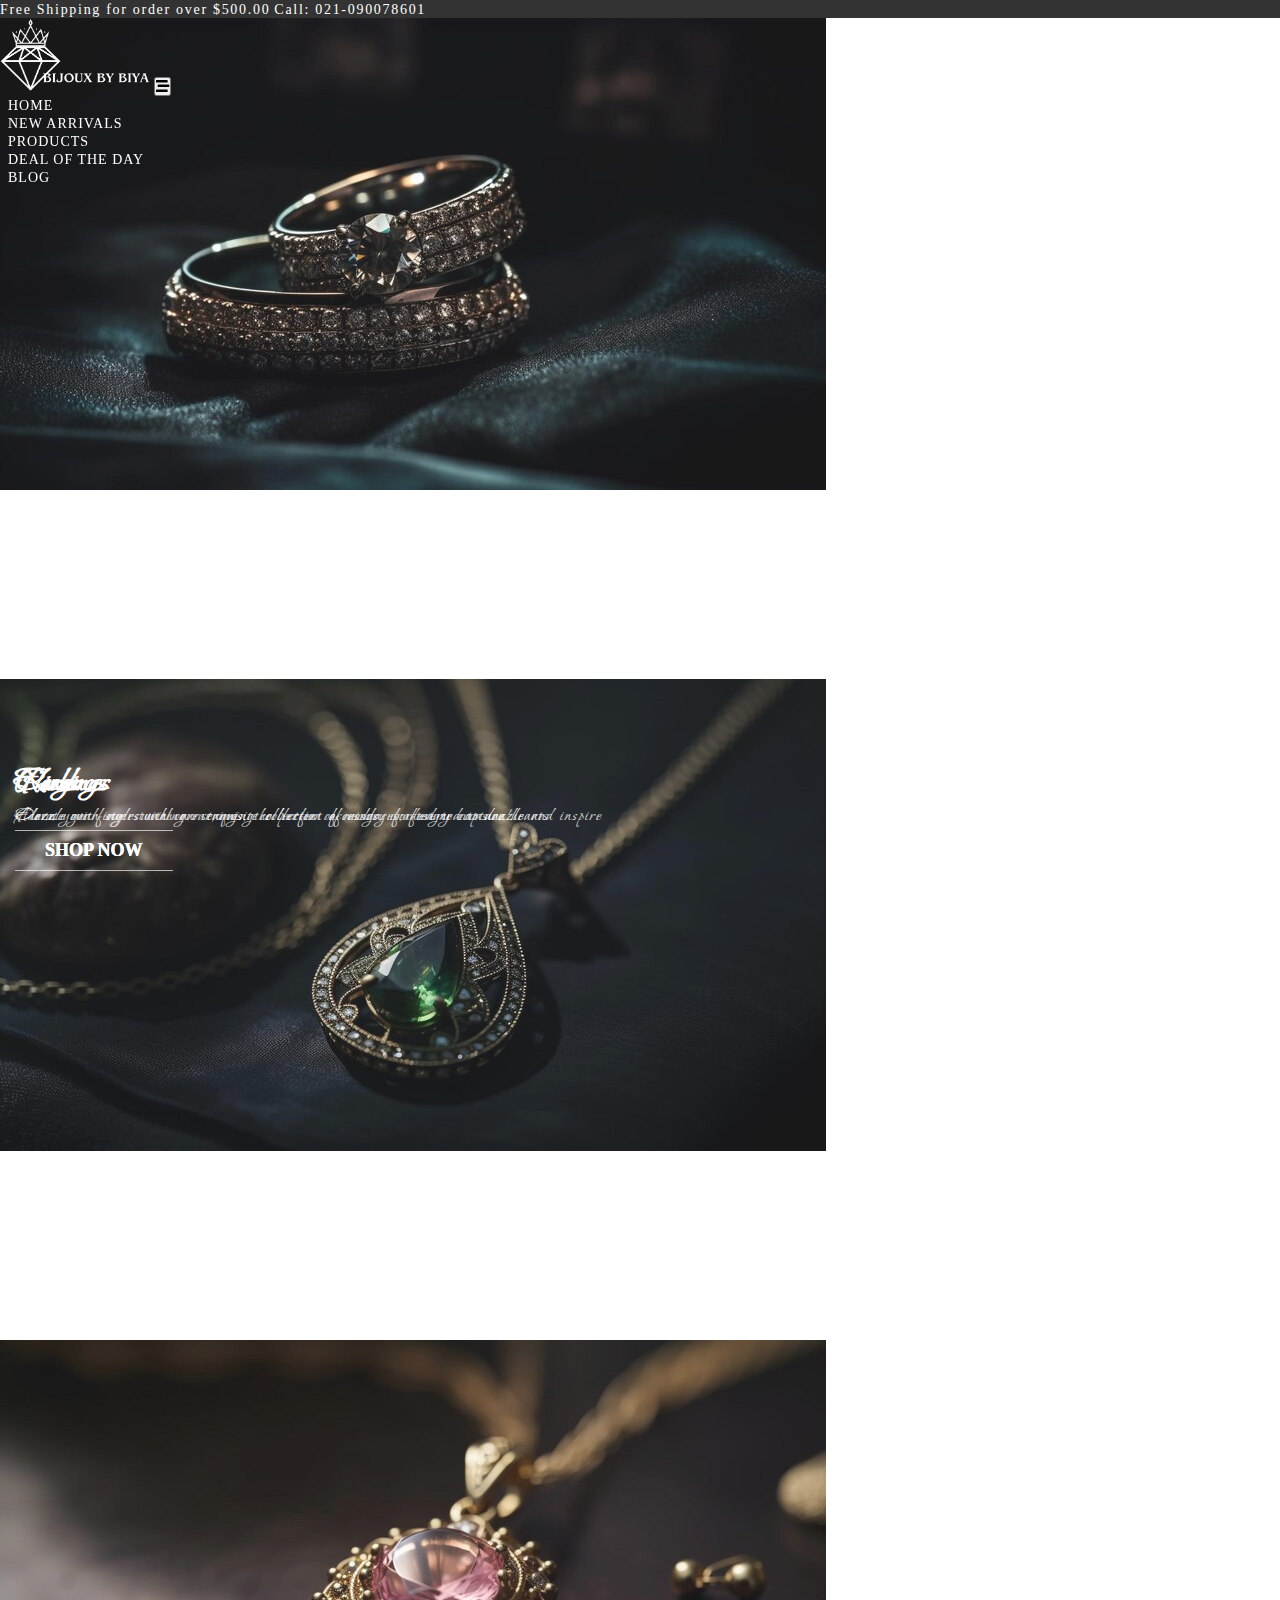
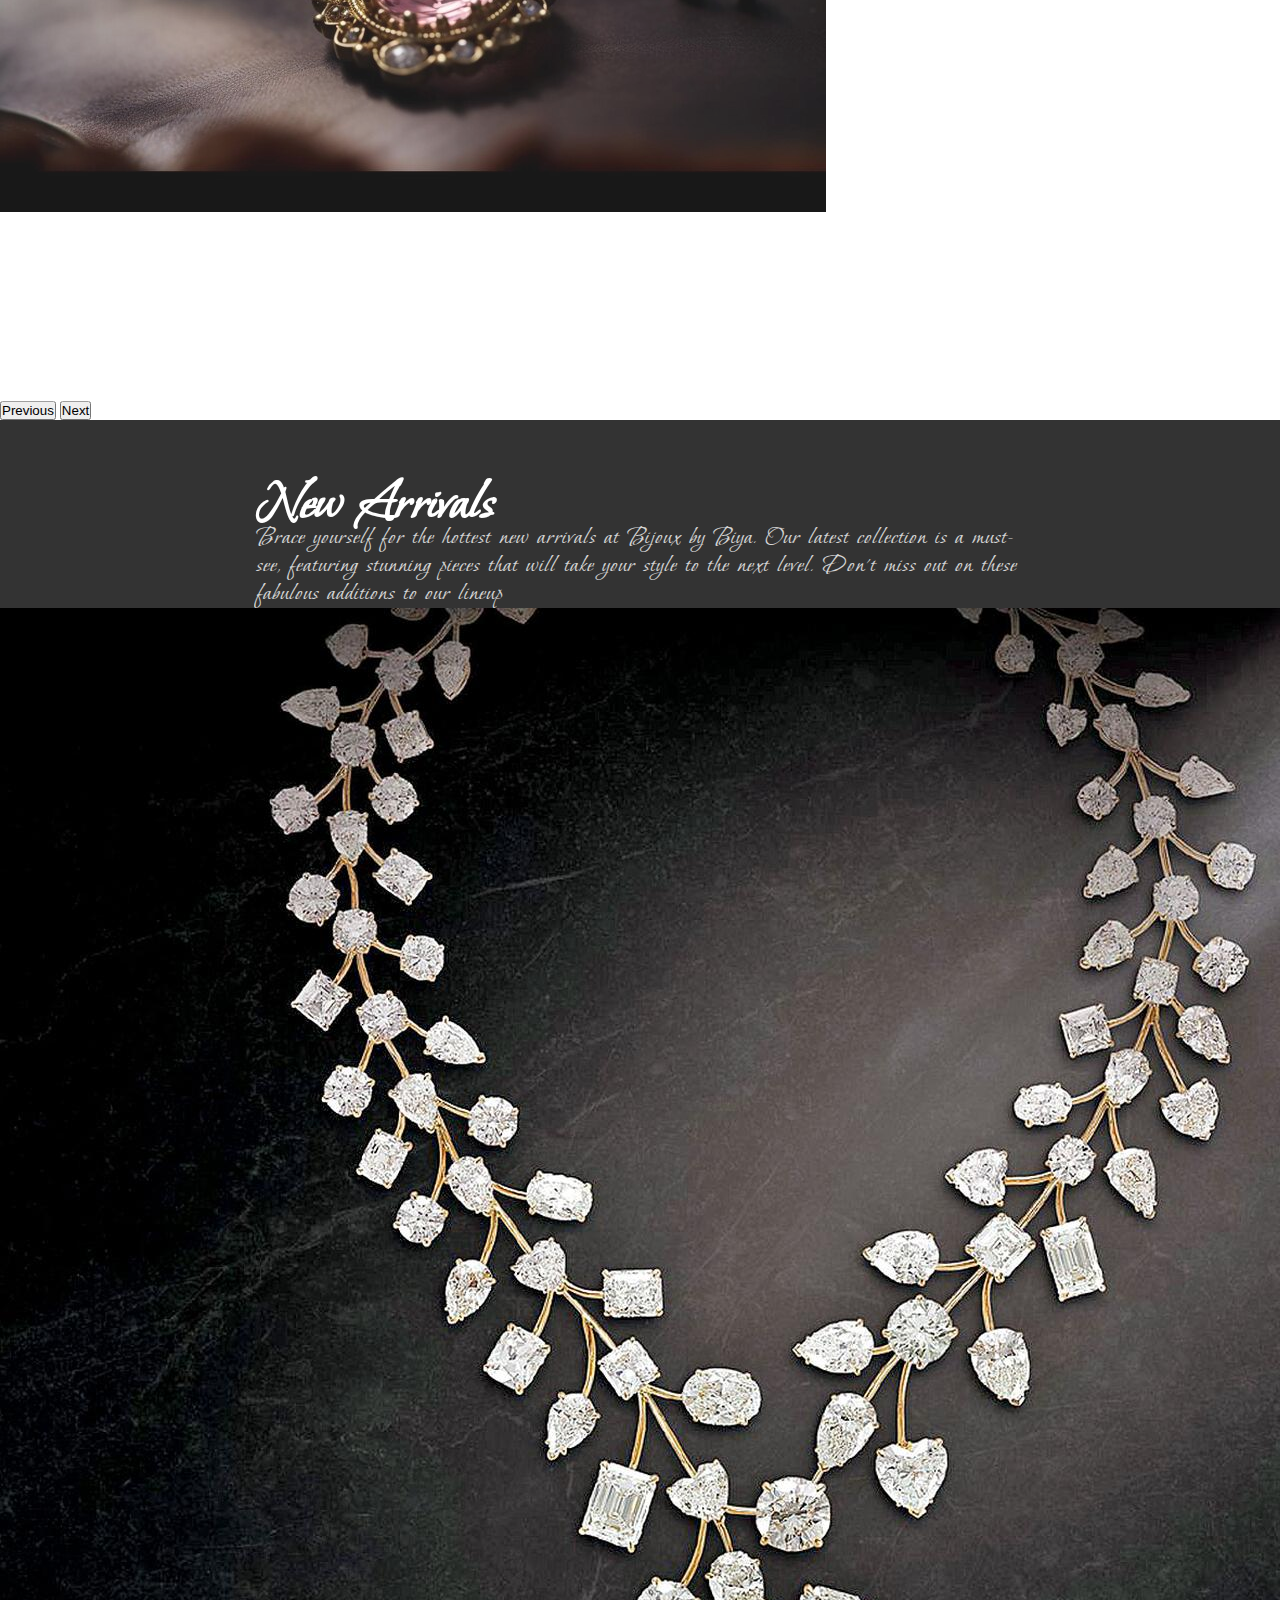
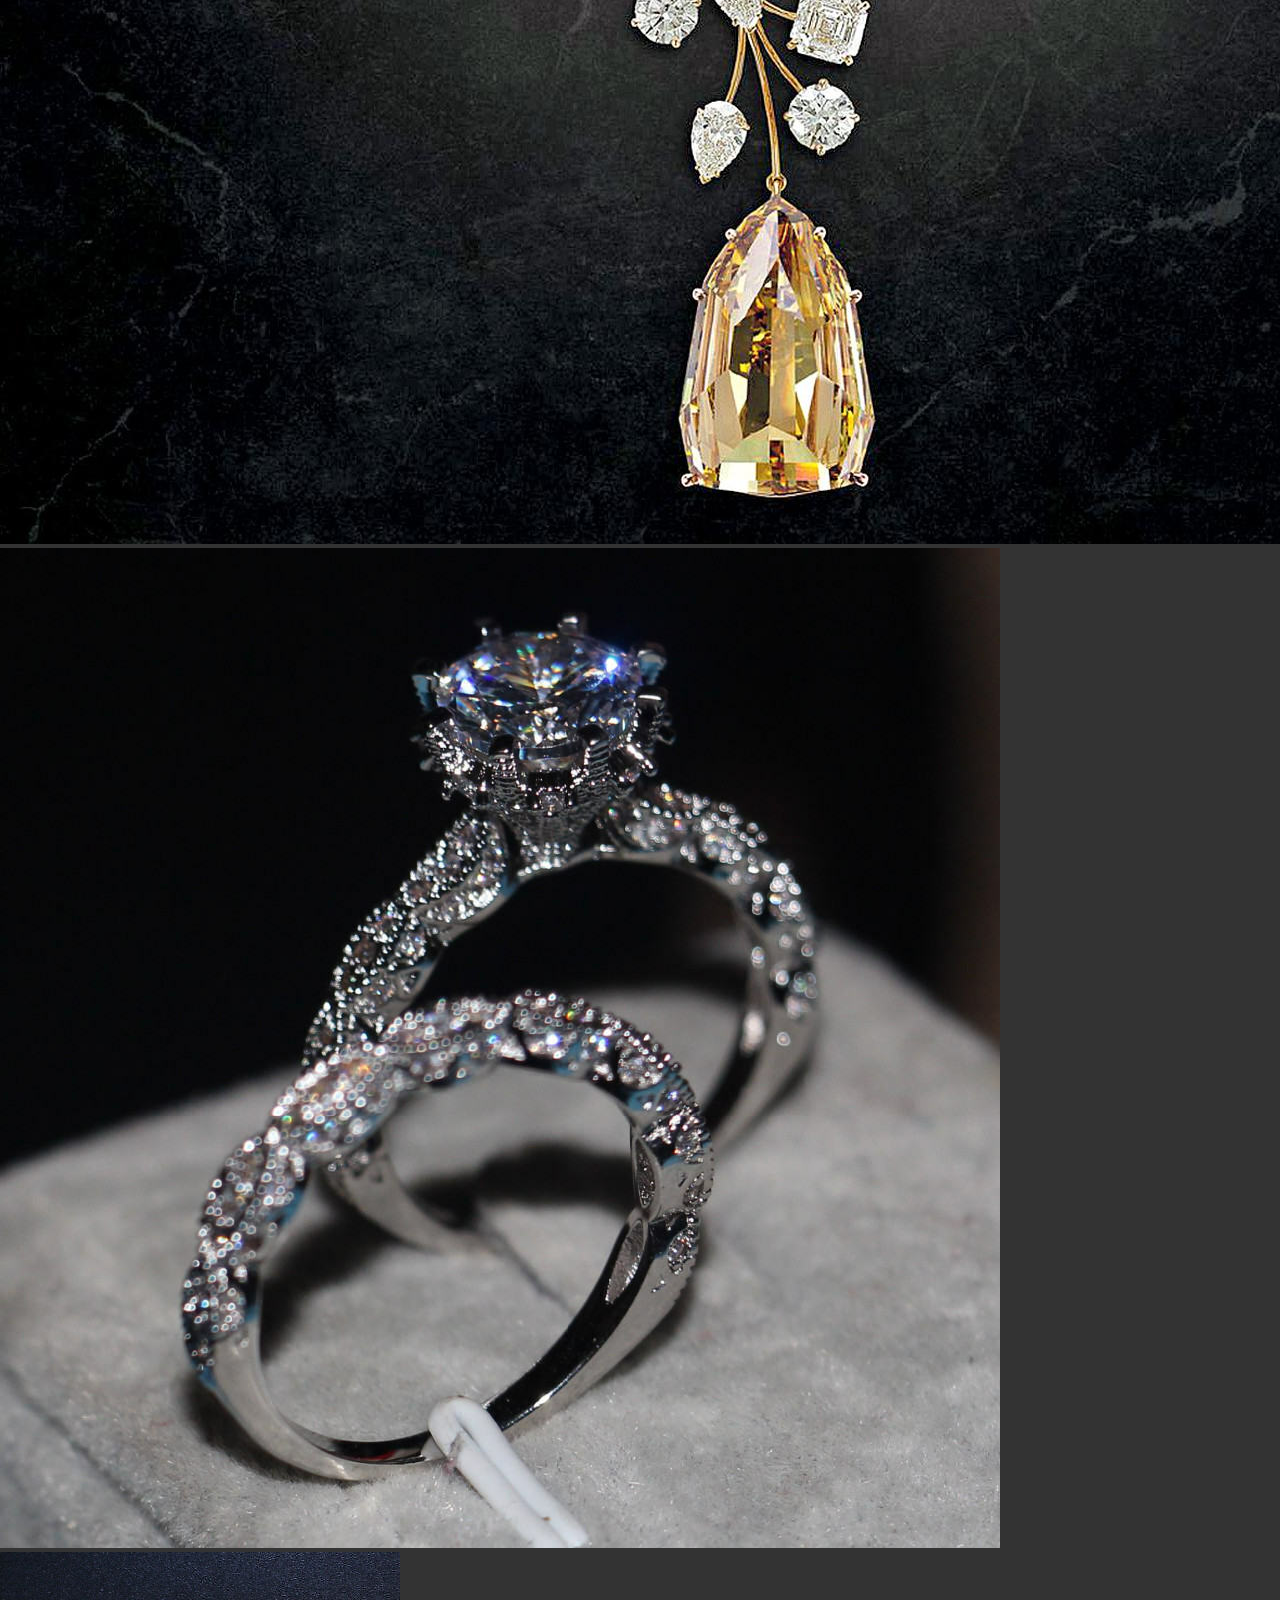
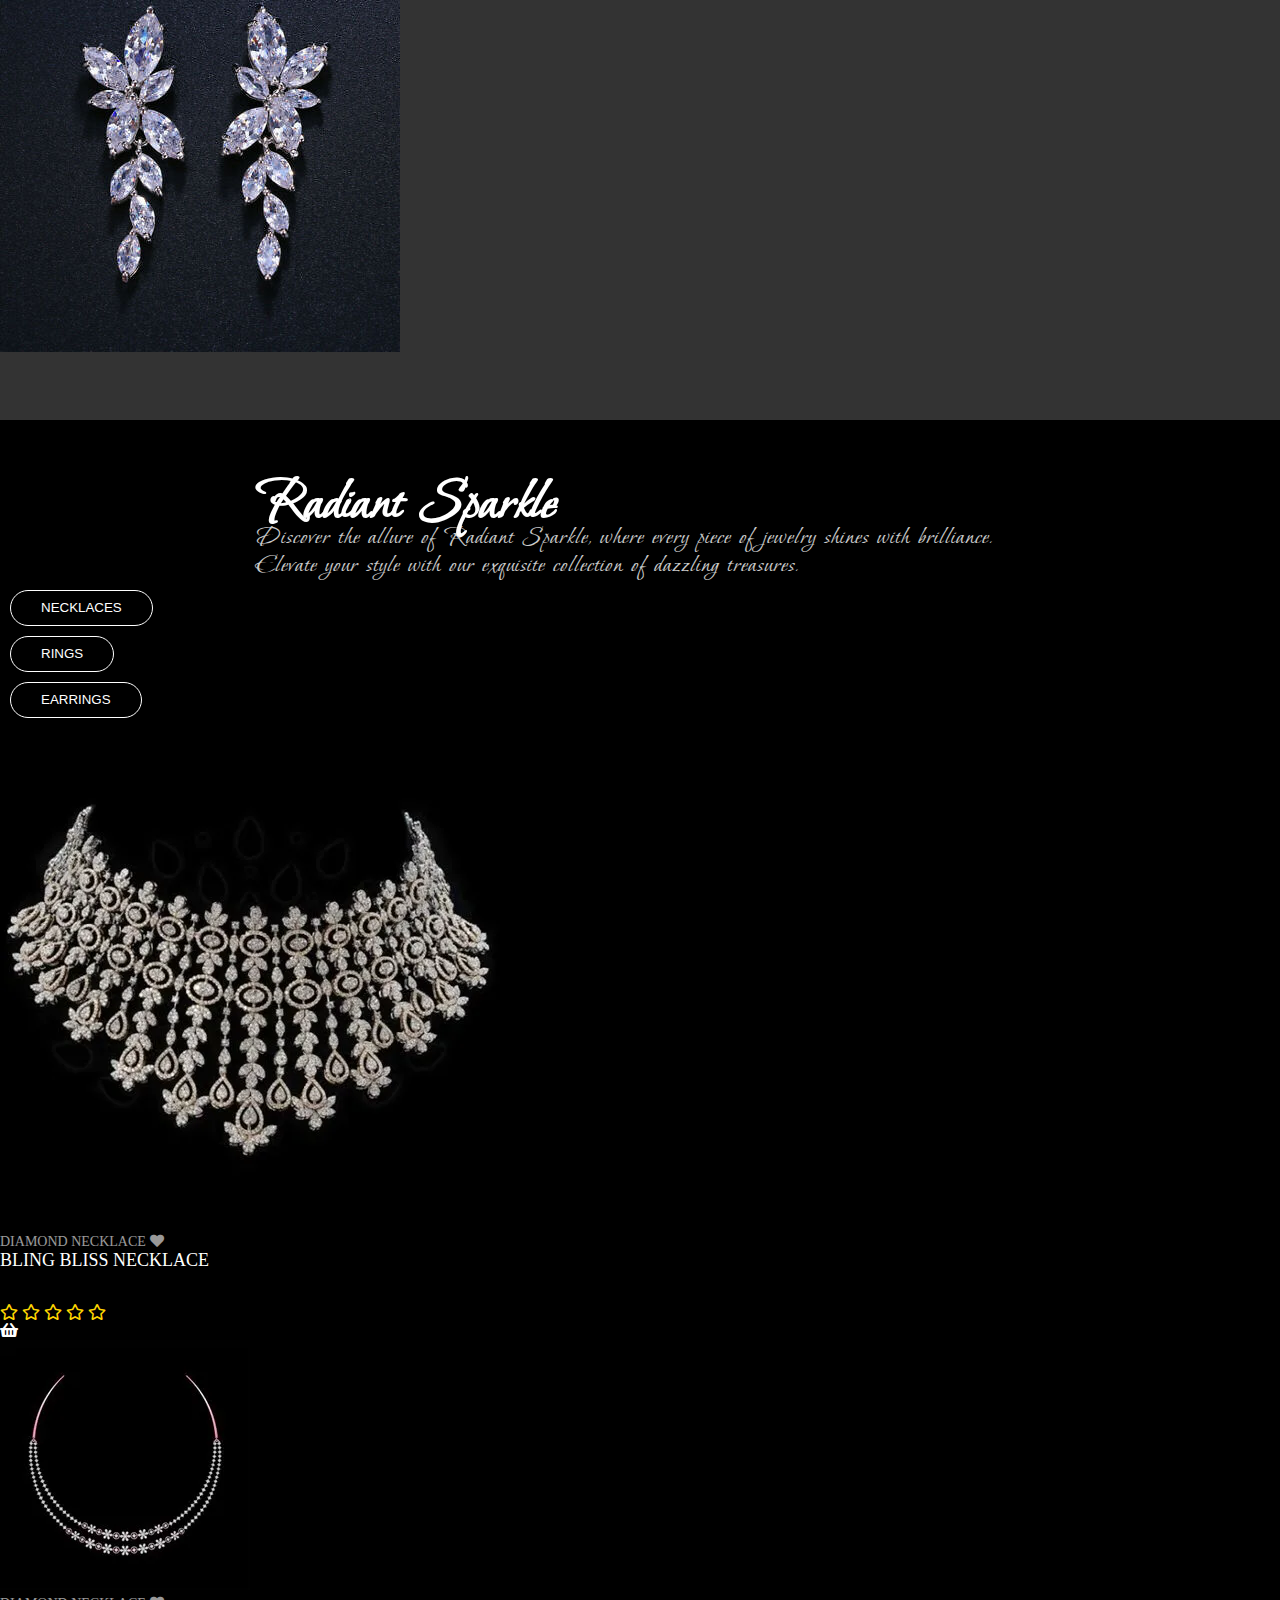
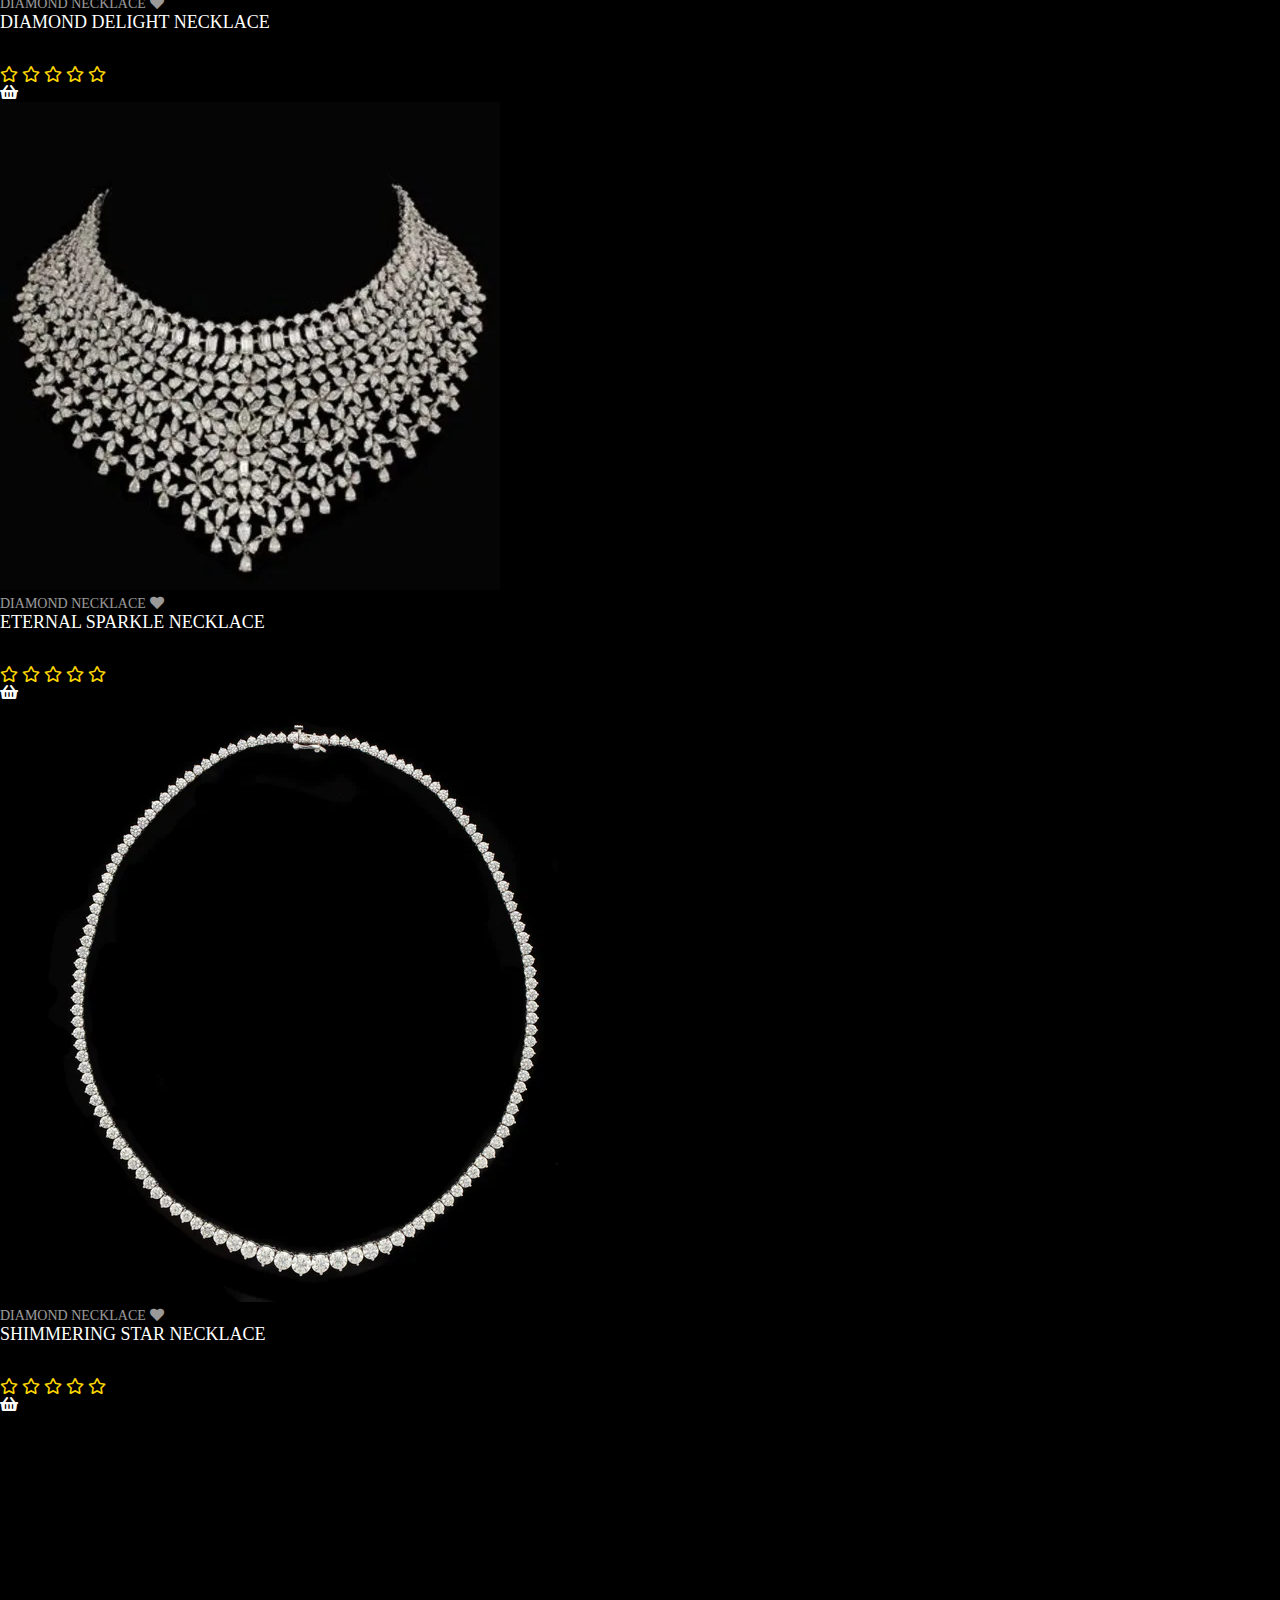
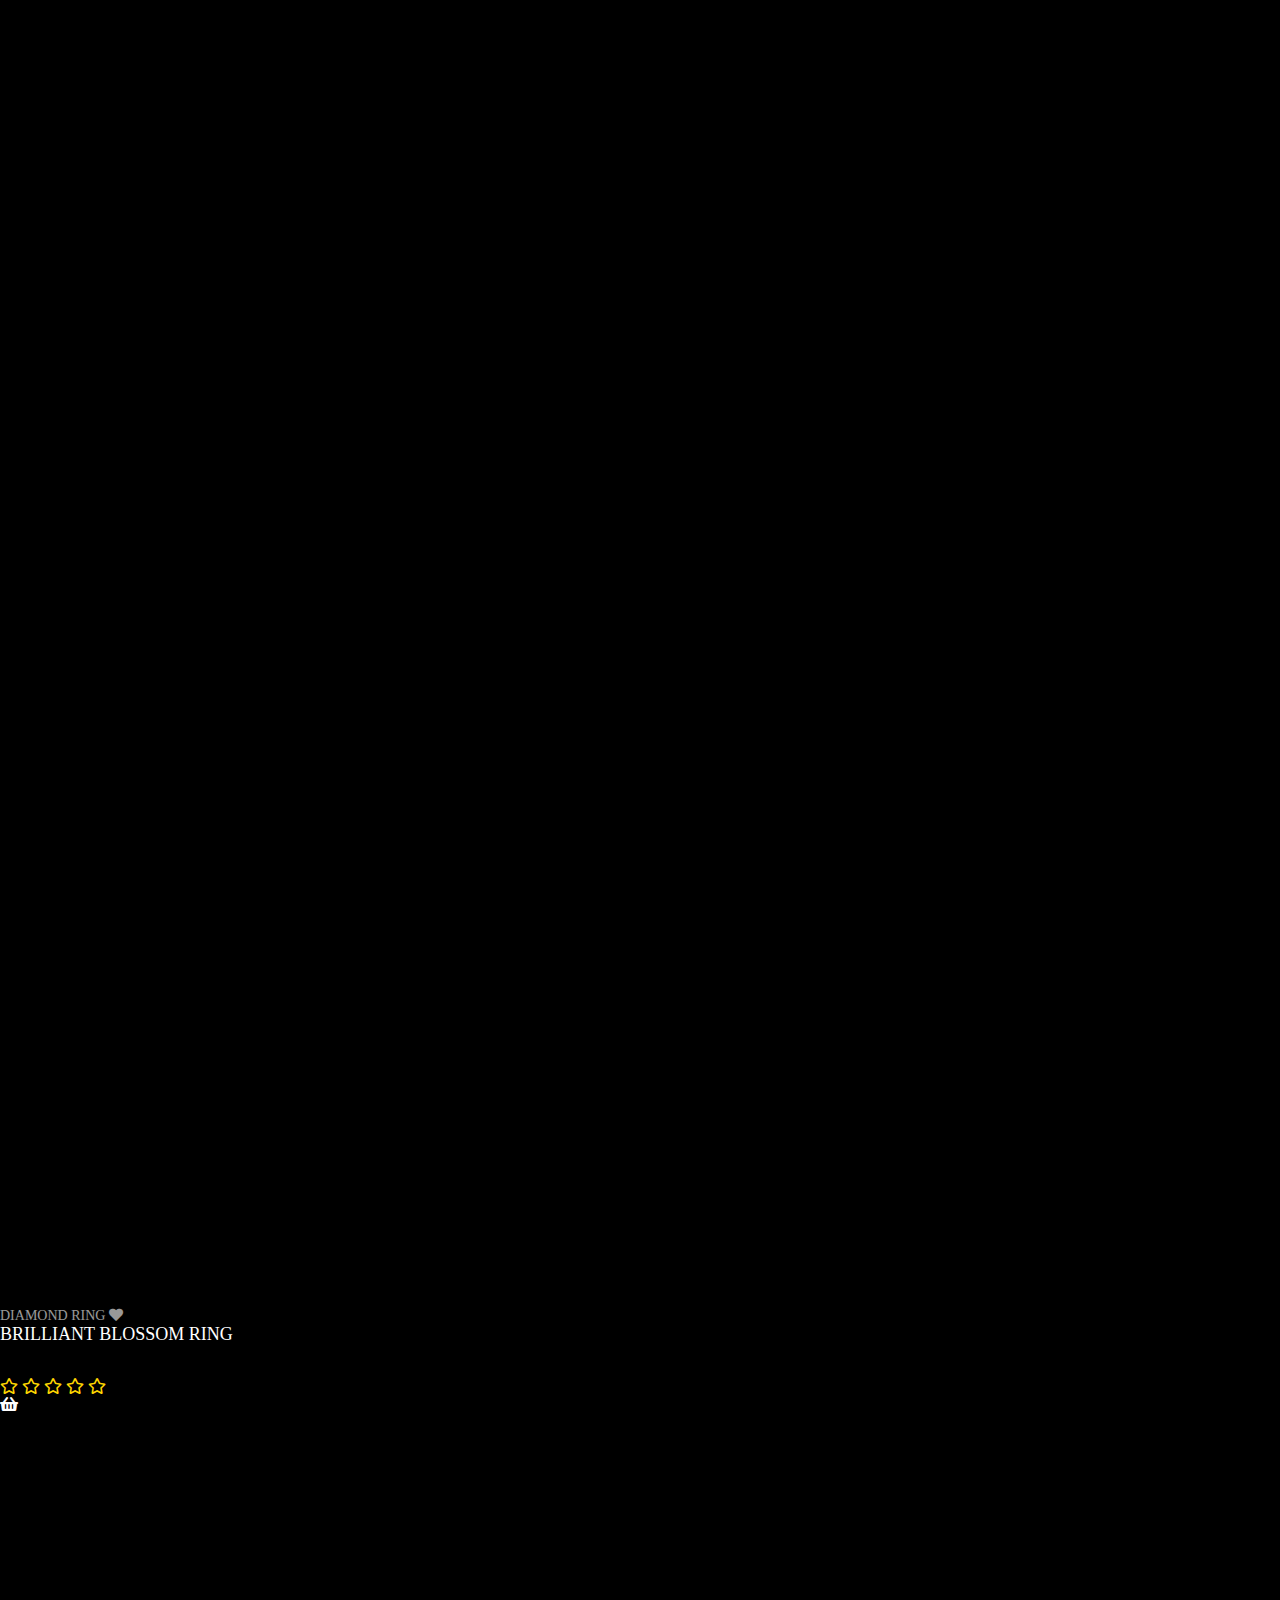
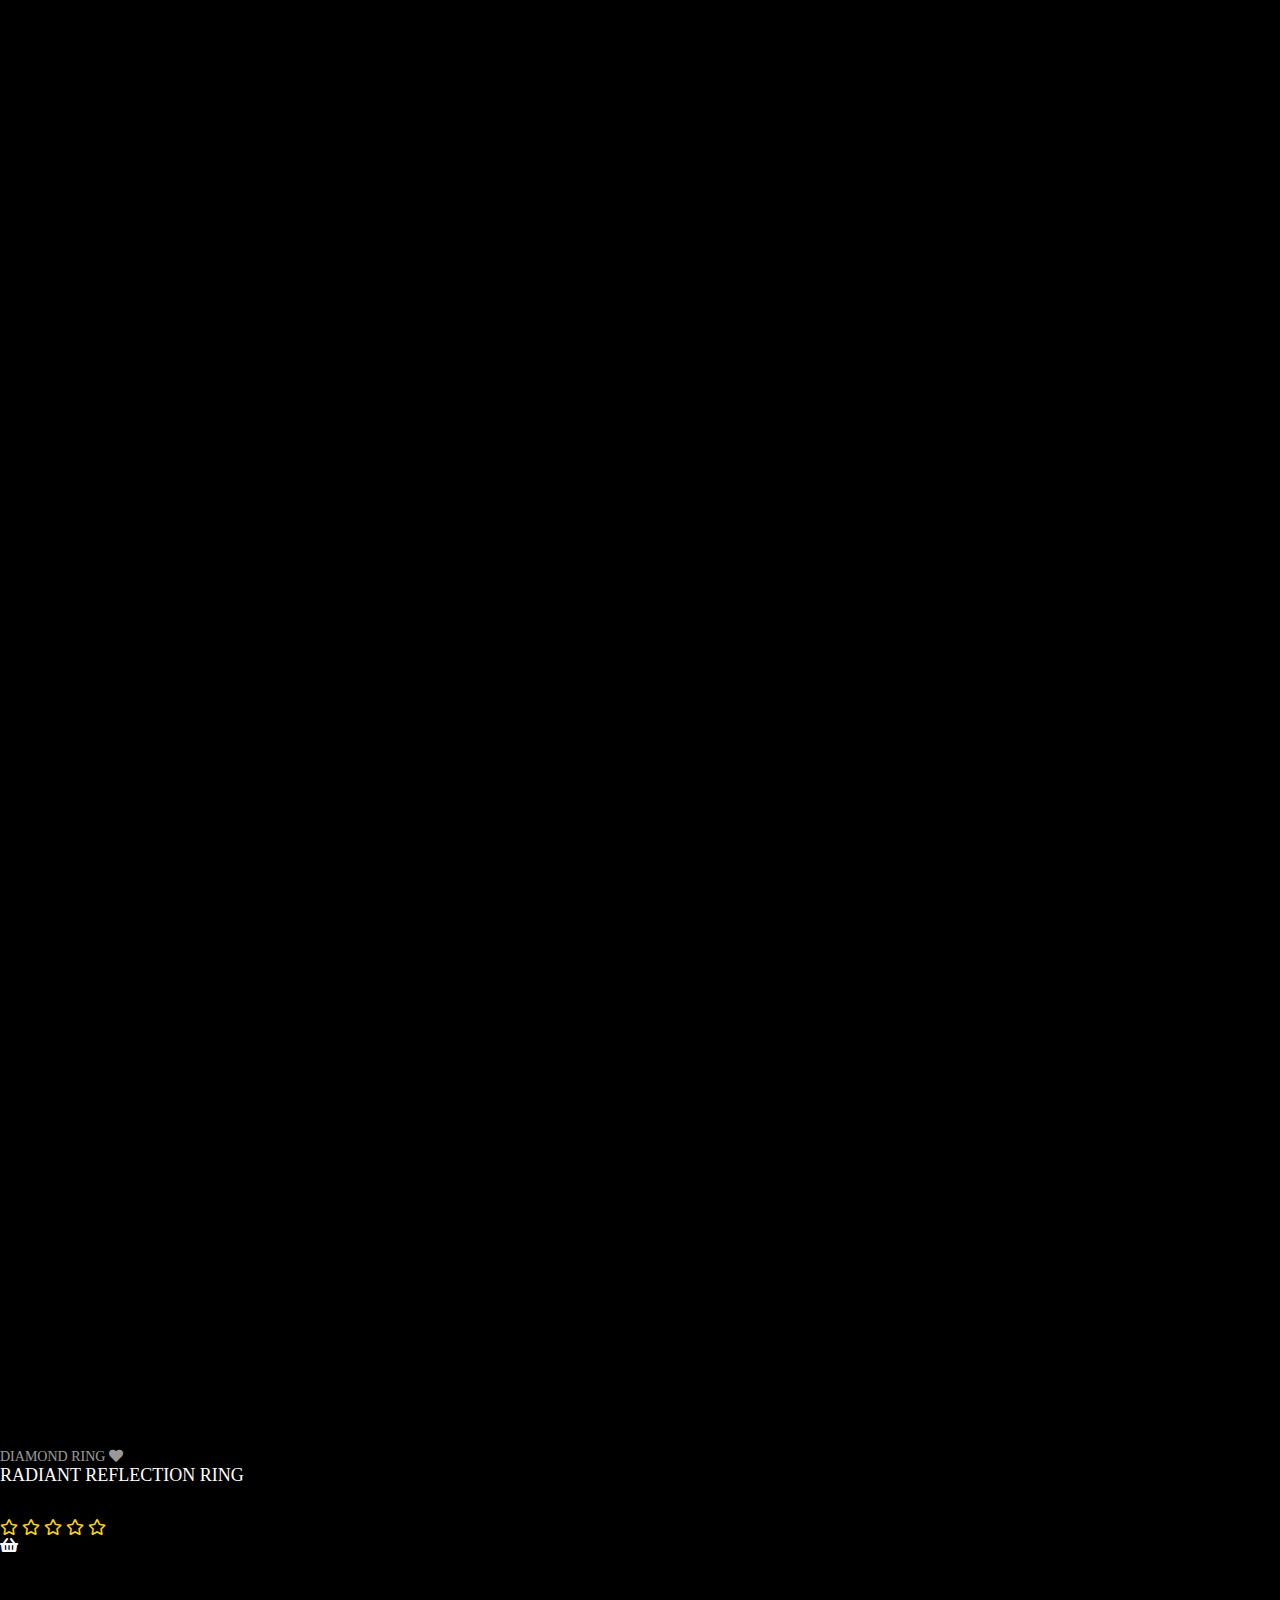
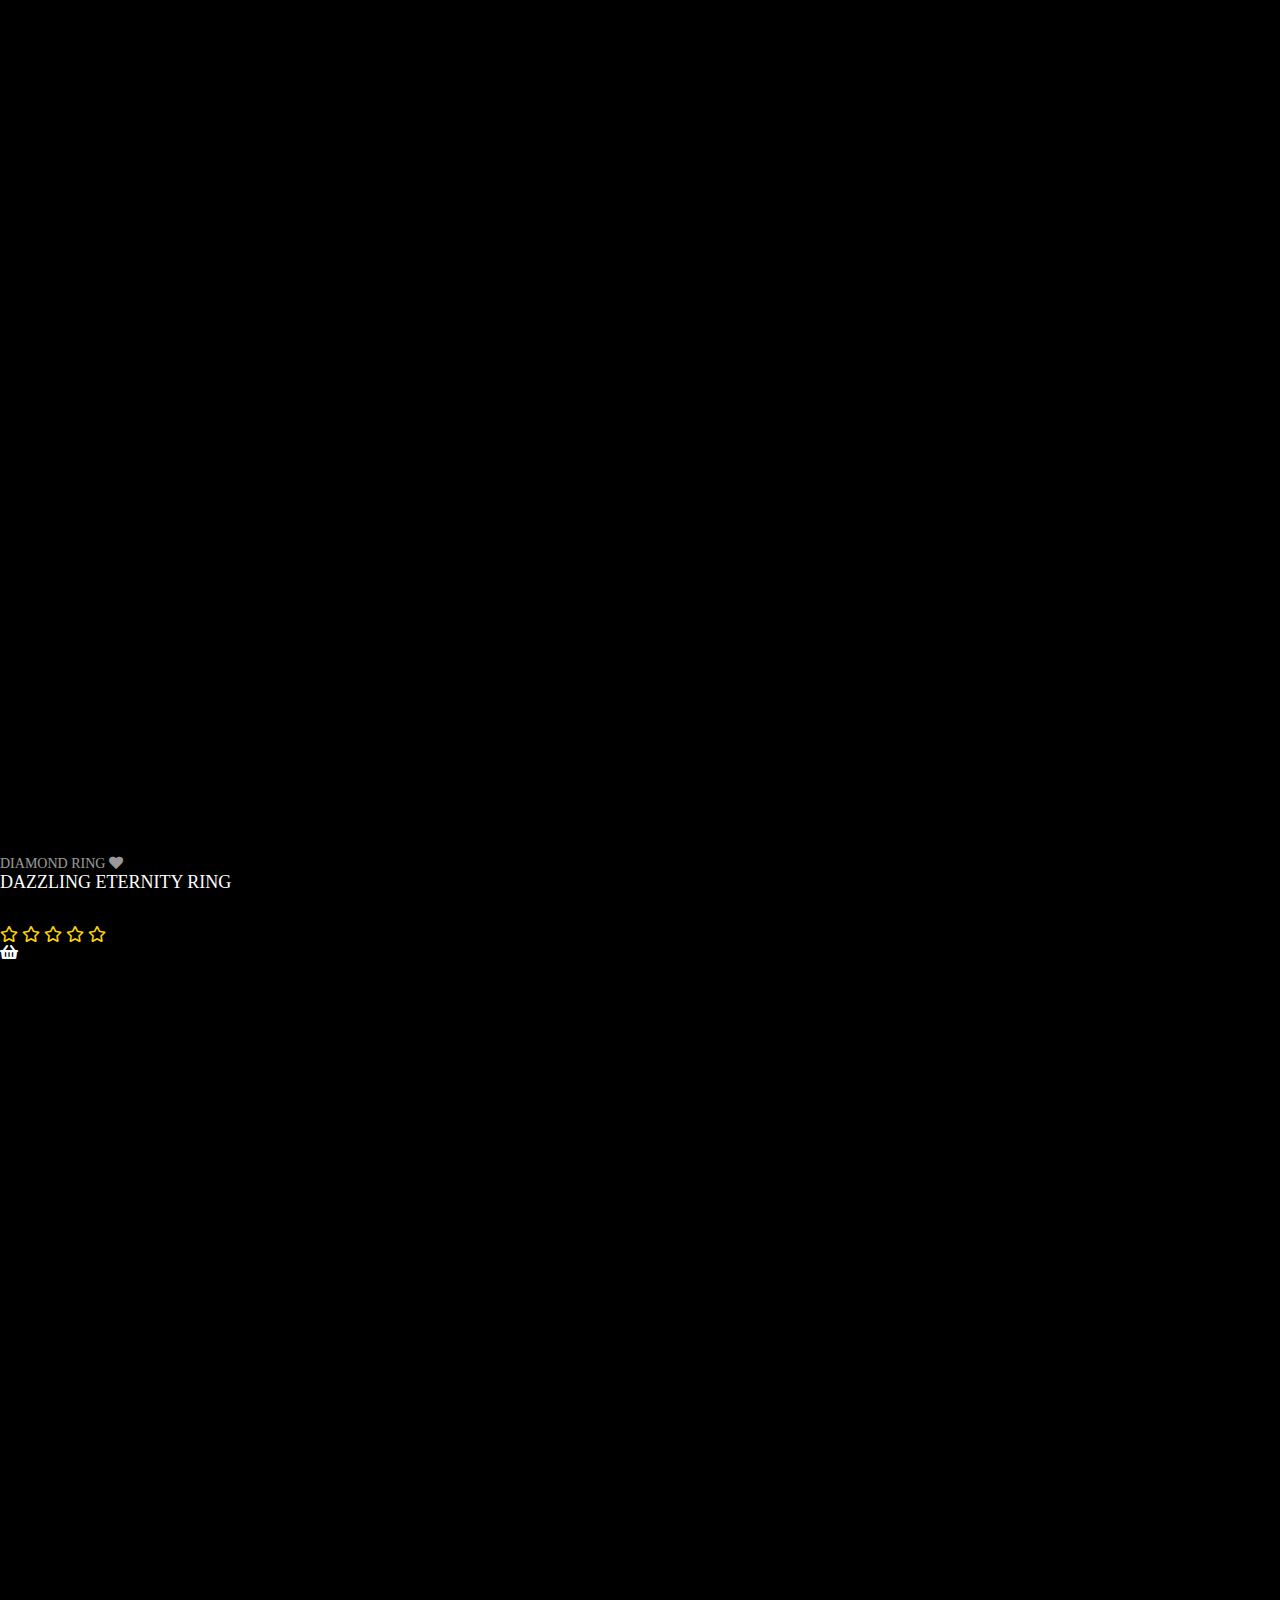
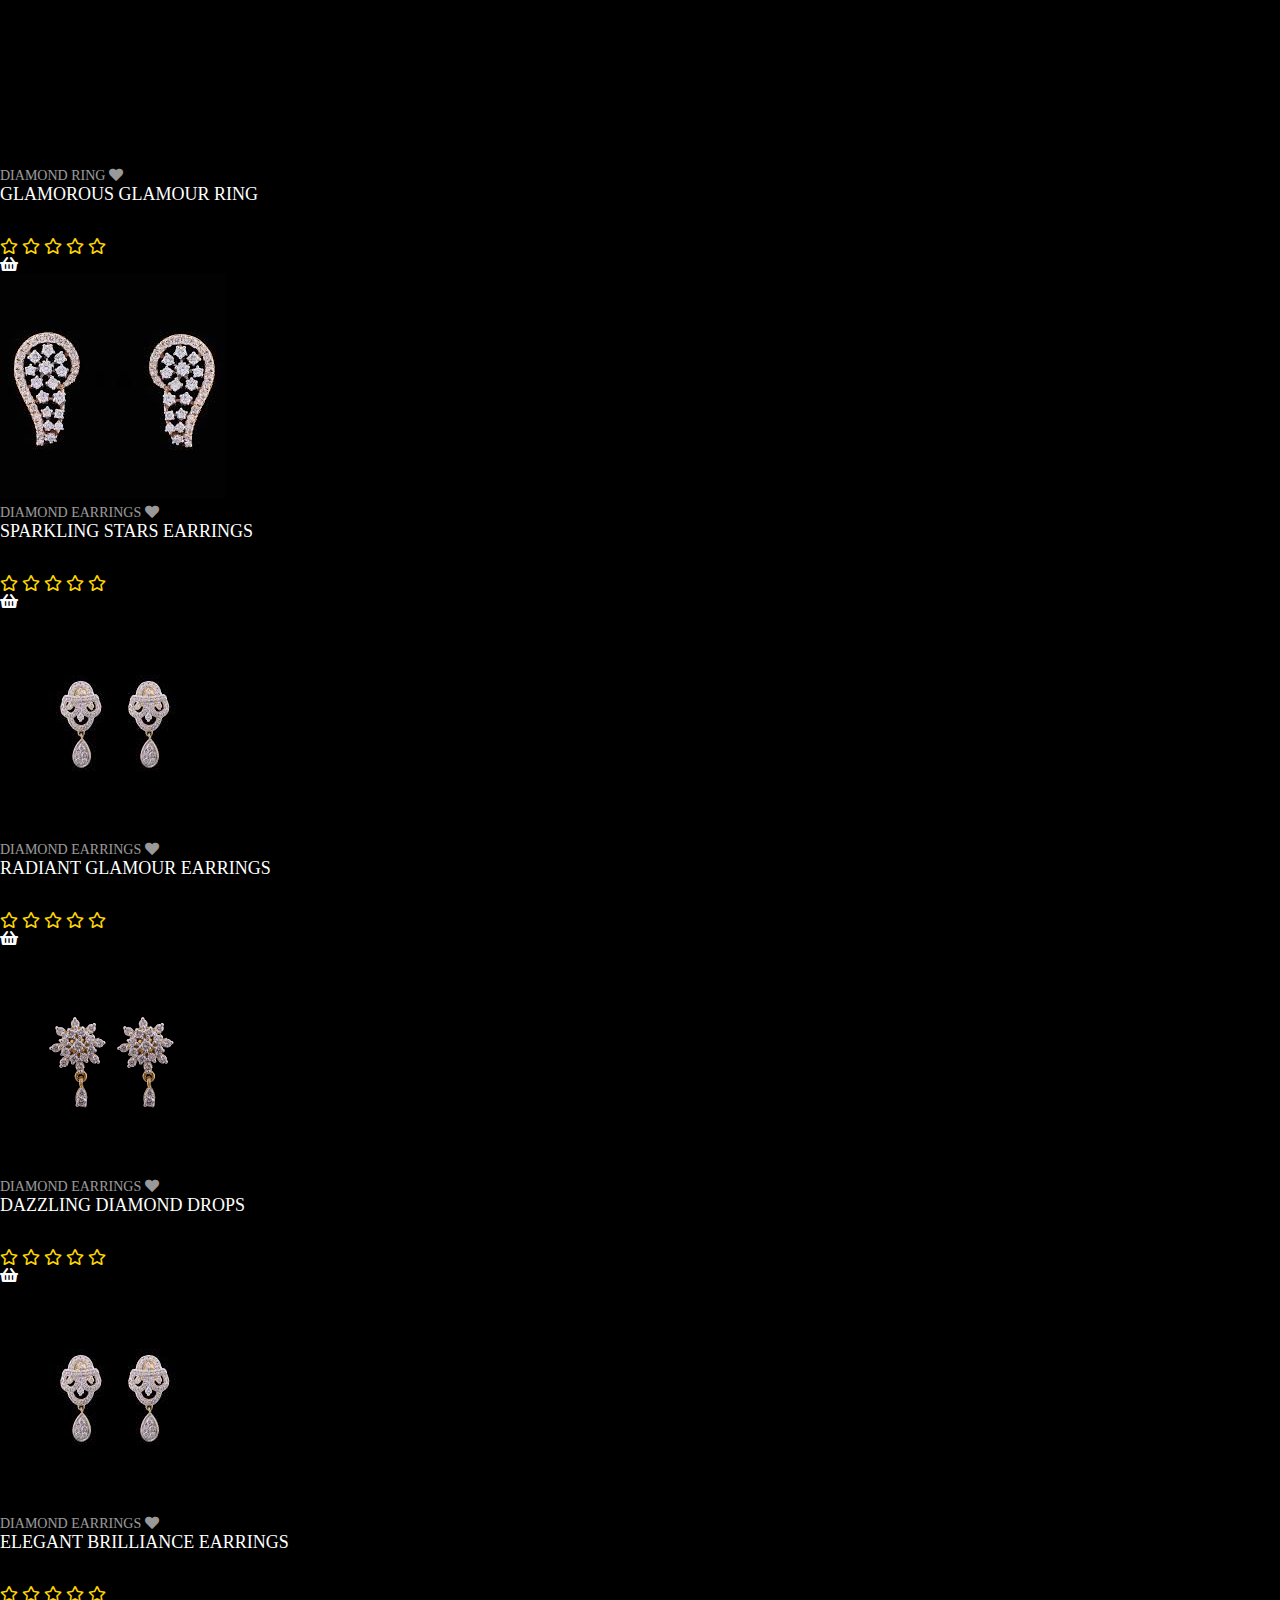
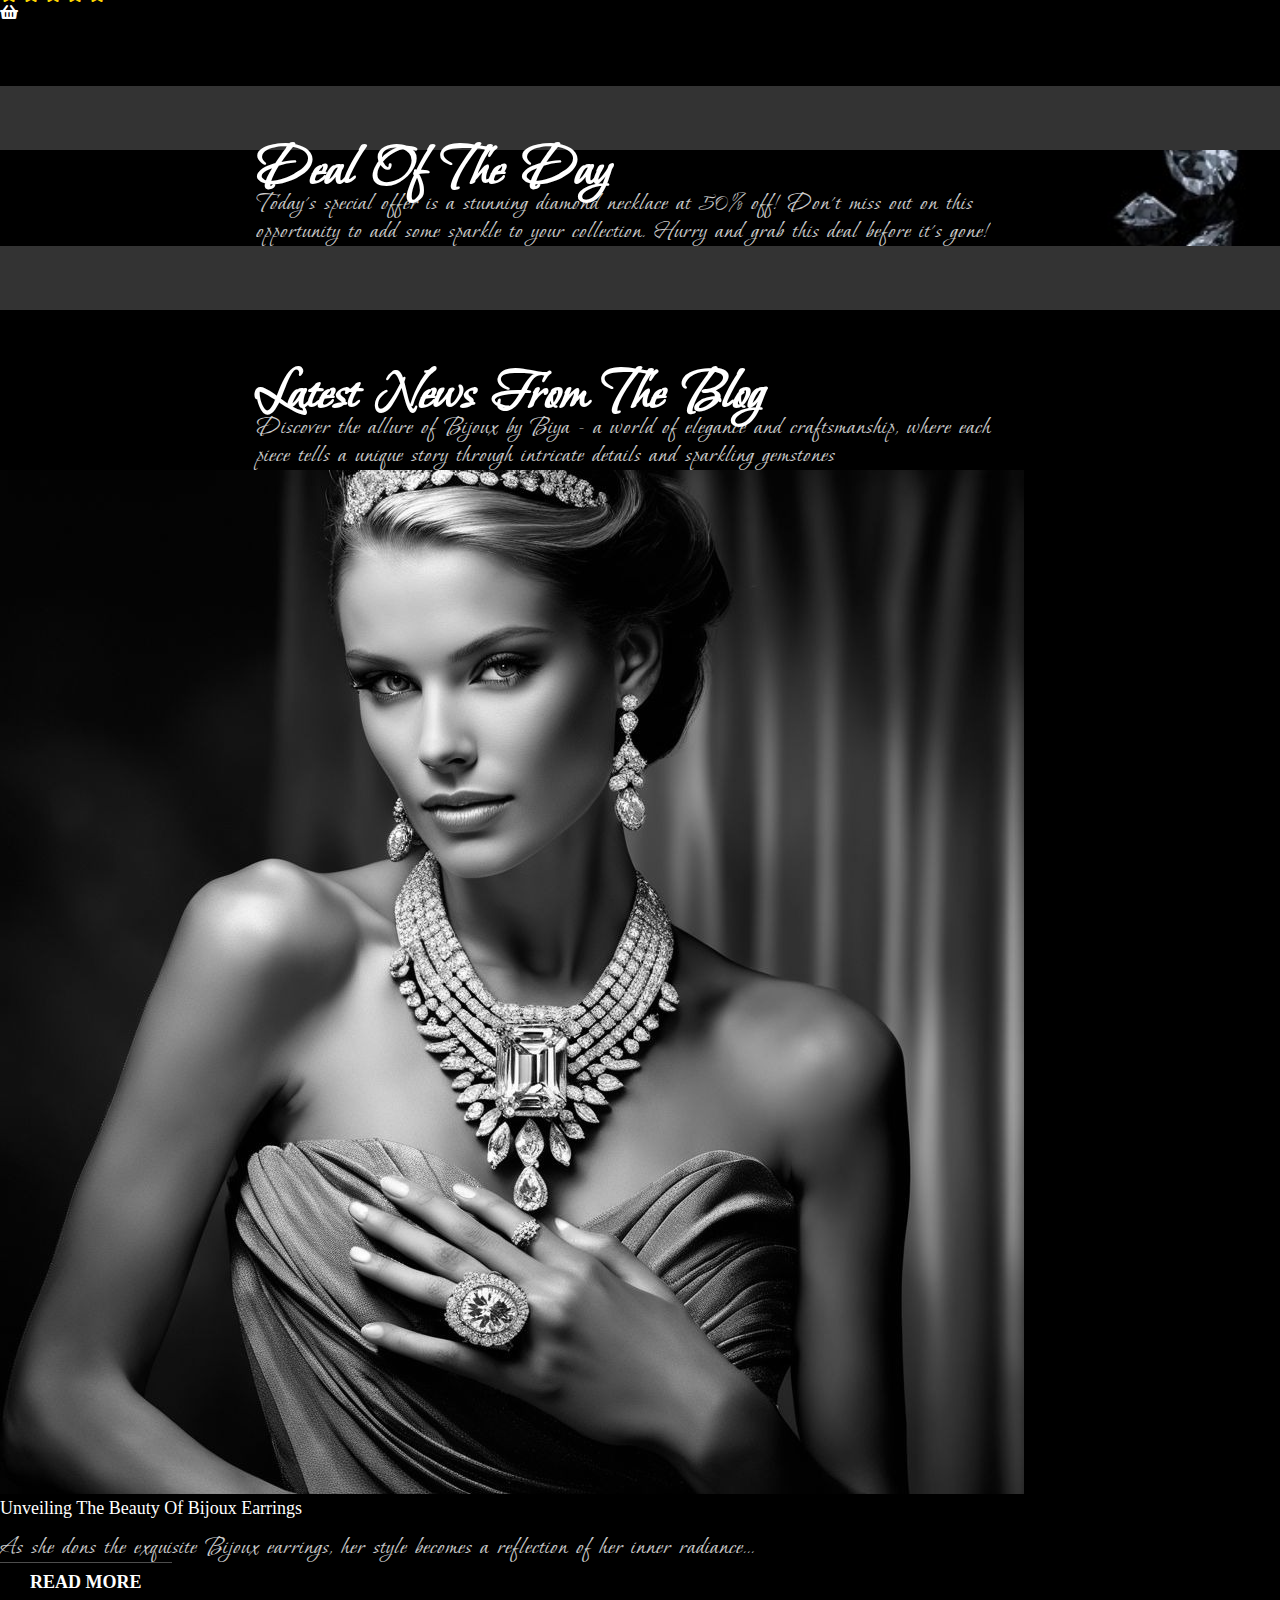
<file: task-2 landing page/index.html>
<!DOCTYPE html>
<html lang="en">

<head>
    <meta charset="UTF-8">
    <meta name="viewport" content="width=device-width, initial-scale=1.0">
    <meta http-equiv="X-UA-Compatible" content="ie=edge">
    <meta name="Description" content="Enter your description here">
    <link rel="icon" href="./images/icon.png" type="icon">
    <title>Bijoux by Biya</title>
    <!-- =====Bootstrap CDN===== -->
    <link href="https://cdn.jsdelivr.net/npm/bootstrap@5.0.2/dist/css/bootstrap.min.css" rel="stylesheet"
        integrity="sha384-EVSTQN3/azprG1Anm3QDgpJLIm9Nao0Yz1ztcQTwFspd3yD65VohhpuuCOmLASjC" crossorigin="anonymous">
    <link rel="stylesheet" href="https://cdnjs.cloudflare.com/ajax/libs/font-awesome/5.11.2/css/all.min.css">

    <!-- ===CSS Links==== -->
    <link rel="stylesheet" href="./css/styles.css">
    <link rel="stylesheet" href="./css/responsive.css">
</head>


<body data-bs-spy="scroll" data-bs-target=".navbar">
    <!--==== Header Design Start=== -->
    <header>
        <div class="top-header">
            <div class="container d-flex justify-content-between align-items-center py-3">

                <span>Free Shipping for order over $500.00</span>
                <span>Call: 021-090078601</span>
            </div>

        </div>

        <nav class="navbar navbar-expand-lg navigation-wrap">
            <div class="container">
                <a class="navbar-brand" href="#">
                    <img src="./images/logo.png" alt="logo" width="150px">
                </a>
                <button class="navbar-toggler" type="button" data-bs-toggle="collapse" data-bs-target="#navbarNav"
                    aria-controls="navbarNav" aria-expanded="false" aria-label="Toggle navigation">
                    <!-- <span class="navbar-toggler-icon"></span> -->
                    <i class="fas fa-stream navbar-toggler-icon"></i>
                </button>
                <div class="collapse navbar-collapse" id="navbarNav">
                    <ul class="navbar-nav ms-auto mb-2 mb-lg-0">
                        <li class="nav-item">
                            <a class="nav-link active" aria-current="page" href="#home">Home</a>
                        </li>
                        <li class="nav-item">
                            <a class="nav-link" href="#new-arrivals">New Arrivals</a>
                        </li>
                        <li class="nav-item">
                            <a class="nav-link" href="#products">Products</a>
                        </li>
                        <li class="nav-item">
                            <a class="nav-link" href="#deal">Deal OF The Day</a>
                        </li>
                        <li class="nav-item">
                            <a class="nav-link" href="#blog">Blog</a>
                        </li>
                    </ul>
                </div>
            </div>
        </nav>
    </header>
    <!--==== Header Design End=== -->

    <!--==== Section-1 top-banner Start=== -->
    <section id="home">
        <div id="carouselExampleControls" class="carousel " data-bs-ride="carousel">
            <div class="carousel-inner">
                <div class="carousel-item active">
                    <img src="./images/slider-1.jpg" class="d-block w-100" alt="pic-1" style="opacity: 0.9;">
                    <div class="carousel-caption text-center">
                        <h1>Bijoux by Biya</h1>
                        <p>Where elegance meets style, creating stunning jewelry for every occasion!"</p>
                        <a href="#" class="main-btn">Shop now</a>
                    </div>
                </div>
                <div class="carousel-item">
                    <img src="./images/slider-2.jpg" class="d-block w-100" alt="pic-2" style="opacity: 0.9;">
                    <div class="carousel-caption text-center">
                        <h1>Bijoux by Biya</h1>
                        <p>Where elegance meets style, creating stunning jewelry for every occasion!"</p>
                        <a href="#" class="main-btn">Shop now</a>
                    </div>
                </div>
                <div class="carousel-item">
                    <img src="./images/slider-3.jpg" class="d-block w-100" alt="pic-3" style="opacity: 0.9;">
                    <div class="carousel-caption text-center">
                        <h1>Bijoux by Biya</h1>
                        <p>Where elegance meets style, creating stunning jewelry for every occasion!"</p>
                        <a href="#" class="main-btn">Shop now</a>
                    </div>
                </div>
            </div>
            <button class="carousel-control-prev" type="button" data-bs-target="#carouselExampleControls"
                data-bs-slide="prev">
                <span class="carousel-control-prev-icon" aria-hidden="true"></span>
                <span class="visually-hidden">Previous</span>
            </button>
            <button class="carousel-control-next" type="button" data-bs-target="#carouselExampleControls"
                data-bs-slide="next">
                <span class="carousel-control-next-icon" aria-hidden="true"></span>
                <span class="visually-hidden">Next</span>
            </button>
        </div>
    </section>
    <!--==== Section-1 top-banner End=== -->


    <!--==== Section-2 New-Arrivals Start=== -->
    <section id="new-arrivals">
        <div class="new-arrivals wrapper">
            <div class="container">
                <div class="row">
                    <div class="col-12 mb-2 text-content text-center">
                        <h2>New Arrivals</h2>
                        <p>
                            Brace yourself for the hottest new arrivals at Bijoux by Biya. Our latest collection is a
                            must-see, featuring stunning pieces that will take your style to the next level. Don't miss
                            out on these fabulous additions to our lineup
                        </p>
                    </div>
                </div>
                <div class="row align-items-center">
                    <div class="col-sm-4 col-12 p-sm-0 card-banner">
                        <div class="card-banner position-relative text-center">
                            <a href="#" class="card-thumb"><img src="./images/card-1.jpg" alt="card-1"
                                    class="img-fluid"></a>
                            <div class="banner-info text-center">
                                <h2>Necklaces</h2>
                                <p>Elevate your style with our stunning collection of necklaces, designed to dazzle and
                                    inspire</p>
                                <a href="#" class="main-btn">Shop Now</a>
                            </div>
                        </div>
                    </div>
                    <div class="col-sm-4 col-12 p-sm-0 card-banner">
                        <div class="card-banner position-relative text-center">
                            <a href="#" class="card-thumb"><img src="./images/card-2.jpg" alt="card-2"
                                    class="img-fluid"></a>
                            <div class="banner-info text-center">
                                <h2>Rings</h2>
                                <p>Adorn your fingers with our exquisite collection of rings, crafted to capture hearts
                                </p>
                                <a href="#" class="main-btn">Shop Now</a>
                            </div>
                        </div>
                    </div>
                    <div class="col-sm-4 col-12 p-sm-0 card-banner">
                        <div class="card-banner position-relative text-center">
                            <a href="#" class="card-thumb"><img src="./images/card-3.jpg" alt="card-3"
                                    class="img-fluid"></a>
                            <div class="banner-info text-center">
                                <h2>Earrings</h2>
                                <p>Dazzle with our stunning earrings, the perfect accessory for every occasion!</p>
                                <a href="#" class="main-btn">Shop Now</a>
                            </div>
                        </div>
                    </div>
                </div>


            </div>
        </div>

    </section>
    <!--==== Section-2 New-Arrivals End=== -->


    <!--==== Section-3 Products Start=== -->
    <section id="products" class="products">
        <div class="wrapper">
            <div class="container">
                <div class="row">
                    <div class="col-12 text-center text-content">
                        <h2>Radiant Sparkle</h2>
                        <p>Discover the allure of Radiant Sparkle, where every piece of jewelry shines with brilliance.
                            Elevate your style with our exquisite collection of dazzling treasures.</p>
                    </div>
                    <div class="col-12">
                        <ul class="nav nav-tabs mb-3" id="myTab" role="tablist">
                            <li class="nav-item" role="presentation">
                                <button class="nav-link active" id="jwellery-tab" data-bs-toggle="tab"
                                    data-bs-target="#jwellery" type="button" role="tab" aria-controls="jwellery"
                                    aria-selected="true">Necklaces</button>
                            </li>
                            <li class="nav-item" role="presentation">
                                <button class="nav-link" id="ring-tab" data-bs-toggle="tab" data-bs-target="#ring"
                                    type="button" role="tab" aria-controls="ring" aria-selected="false">Rings</button>
                            </li>
                            <li class="nav-item" role="presentation">
                                <button class="nav-link" id="earings-tab" data-bs-toggle="tab" data-bs-target="#earings"
                                    type="button" role="tab" aria-controls="earings"
                                    aria-selected="false">Earrings</button>
                            </li>
                        </ul>
                        <div class="tab-content" id="myTabContent">
                            <div class="tab-pane fade show active" id="jwellery" role="tabpanel"
                                aria-labelledby="jwellery-tab">
                                <div class="row">
                                    <div class="col-md-3 col-sm-6 mb-3">
                                        <div class="item-product">
                                            <a href="#" class="product-thumb-link">
                                                <img decoding="async" src="./images/neck-1.webp" class="img-fluid">
                                            </a>
                                        </div>
                                        <div class="product-info">
                                            <div class="d-flex justify-content-between py-3">
                                                <a href="#" class="cat-parent">Diamond Necklace</a>
                                                <a href="#" class="wishlist">
                                                    <i class="fa fa-heart"></i>
                                                </a>
                                            </div>
                                            <h4 class="product-title">
                                                <a href="#">Bling Bliss Necklace</a>
                                            </h4>
                                            <div class="product-price">
                                                <ins><span class="money text-white">$500.00</span></ins>
                                            </div>
                                            <div class="d-flex align-items-center justify-content-between py-1">
                                                <div class="rating">
                                                    <i class="far fa-star"></i>
                                                    <i class="far fa-star"></i>
                                                    <i class="far fa-star"></i>
                                                    <i class="far fa-star"></i>
                                                    <i class="far fa-star"></i>
                                                </div>
                                                <div class="basket">
                                                    <a href="#"><i class="fas fa-shopping-basket"></i></a>
                                                </div>
                                            </div>
                                        </div>
                                    </div>
                                    <div class="col-md-3 col-sm-6 mb-3">
                                        <div class="item-product">
                                            <a href="#" class="product-thumb-link">
                                                <img decoding="async" src="./images/neck-2.webp" class="img-fluid">
                                            </a>
                                        </div>
                                        <div class="product-info">
                                            <div class="d-flex justify-content-between py-3">
                                                <a href="#" class="cat-parent">Diamond Necklace</a>
                                                <a href="#" class="wishlist">
                                                    <i class="fa fa-heart"></i>
                                                </a>
                                            </div>
                                            <h4 class="product-title">
                                                <a href="#">Diamond Delight Necklace</a>
                                            </h4>
                                            <div class="product-price">
                                                <ins><span class="money text-white">$900.00</span></ins>
                                            </div>
                                            <div class="d-flex align-items-center justify-content-between py-1">
                                                <div class="rating">
                                                    <i class="far fa-star"></i>
                                                    <i class="far fa-star"></i>
                                                    <i class="far fa-star"></i>
                                                    <i class="far fa-star"></i>
                                                    <i class="far fa-star"></i>
                                                </div>
                                                <div class="basket">
                                                    <a href="#"><i class="fas fa-shopping-basket"></i></a>
                                                </div>
                                            </div>
                                        </div>
                                    </div>
                                    <div class="col-md-3 col-sm-6 mb-3">
                                        <div class="item-product">
                                            <a href="#" class="product-thumb-link">
                                                <img decoding="async" src="./images/neck-3.webp" class="img-fluid">
                                            </a>
                                        </div>
                                        <div class="product-info">
                                            <div class="d-flex justify-content-between py-3">
                                                <a href="#" class="cat-parent">Diamond Necklace</a>
                                                <a href="#" class="wishlist">
                                                    <i class="fa fa-heart"></i>
                                                </a>
                                            </div>
                                            <h4 class="product-title">
                                                <a href="#">Eternal Sparkle Necklace</a>
                                            </h4>
                                            <div class="product-price">
                                                <ins><span class="money text-white">$400.00</span></ins>
                                            </div>
                                            <div class="d-flex align-items-center justify-content-between py-1">
                                                <div class="rating">
                                                    <i class="far fa-star"></i>
                                                    <i class="far fa-star"></i>
                                                    <i class="far fa-star"></i>
                                                    <i class="far fa-star"></i>
                                                    <i class="far fa-star"></i>
                                                </div>
                                                <div class="basket">
                                                    <a href="#"><i class="fas fa-shopping-basket"></i></a>
                                                </div>
                                            </div>
                                        </div>
                                    </div>
                                    <div class="col-md-3 col-sm-6 mb-3">
                                        <div class="item-product">
                                            <a href="#" class="product-thumb-link">
                                                <img decoding="async" src="./images/neck-4.webp" class="img-fluid">
                                            </a>
                                        </div>
                                        <div class="product-info">
                                            <div class="d-flex justify-content-between py-3">
                                                <a href="#" class="cat-parent">Diamond Necklace</a>
                                                <a href="#" class="wishlist">
                                                    <i class="fa fa-heart"></i>
                                                </a>
                                            </div>
                                            <h4 class="product-title">
                                                <a href="#">Shimmering Star Necklace</a>
                                            </h4>
                                            <div class="product-price">
                                                <ins><span class="money text-white">$700.00</span></ins>
                                            </div>
                                            <div class="d-flex align-items-center justify-content-between py-1">
                                                <div class="rating">
                                                    <i class="far fa-star"></i>
                                                    <i class="far fa-star"></i>
                                                    <i class="far fa-star"></i>
                                                    <i class="far fa-star"></i>
                                                    <i class="far fa-star"></i>
                                                </div>
                                                <div class="basket">
                                                    <a href="#"><i class="fas fa-shopping-basket"></i></a>
                                                </div>
                                            </div>
                                        </div>
                                    </div>
                                </div>
                            </div>

                            <div class="tab-pane fade" id="ring" role="tabpanel" aria-labelledby="ring-tab">
                                <div class="row">
                                    <div class="col-md-3 col-sm-6 mb-3">
                                        <div class="item-product">
                                            <a href="#" class="product-thumb-link">
                                                <img decoding="async" src="./images/ring-1.jpg" class="img-fluid">
                                            </a>
                                        </div>
                                        <div class="product-info">
                                            <div class="d-flex justify-content-between py-3">
                                                <a href="#" class="cat-parent">Diamond Ring</a>
                                                <a href="#" class="wishlist">
                                                    <i class="fa fa-heart"></i>
                                                </a>
                                            </div>
                                            <h4 class="product-title">
                                                <a href="#">Brilliant Blossom Ring</a>
                                            </h4>
                                            <div class="product-price">
                                                <ins><span class="money text-white">$400.00</span></ins>
                                            </div>
                                            <div class="d-flex align-items-center justify-content-between py-1">
                                                <div class="rating">
                                                    <i class="far fa-star"></i>
                                                    <i class="far fa-star"></i>
                                                    <i class="far fa-star"></i>
                                                    <i class="far fa-star"></i>
                                                    <i class="far fa-star"></i>
                                                </div>
                                                <div class="basket">
                                                    <a href="#"><i class="fas fa-shopping-basket"></i></a>
                                                </div>
                                            </div>
                                        </div>
                                    </div>
                                    <div class="col-md-3 col-sm-6 mb-3">
                                        <div class="item-product">
                                            <a href="#" class="product-thumb-link">
                                                <img decoding="async" src="./images/ring-2.webp" class="img-fluid">
                                            </a>
                                        </div>
                                        <div class="product-info">
                                            <div class="d-flex justify-content-between py-3">
                                                <a href="#" class="cat-parent">Diamond Ring</a>
                                                <a href="#" class="wishlist">
                                                    <i class="fa fa-heart"></i>
                                                </a>
                                            </div>
                                            <h4 class="product-title">
                                                <a href="#">Radiant Reflection Ring</a>
                                            </h4>
                                            <div class="product-price">
                                                <ins><span class="money text-white">$300.00</span></ins>
                                            </div>
                                            <div class="d-flex align-items-center justify-content-between py-1">
                                                <div class="rating">
                                                    <i class="far fa-star"></i>
                                                    <i class="far fa-star"></i>
                                                    <i class="far fa-star"></i>
                                                    <i class="far fa-star"></i>
                                                    <i class="far fa-star"></i>
                                                </div>
                                                <div class="basket">
                                                    <a href="#"><i class="fas fa-shopping-basket"></i></a>
                                                </div>
                                            </div>
                                        </div>
                                    </div>
                                    <div class="col-md-3 col-sm-6 mb-3">
                                        <div class="item-product">
                                            <a href="#" class="product-thumb-link">
                                                <img decoding="async" src="./images/ring-3.jpg" class="img-fluid">
                                            </a>
                                        </div>
                                        <div class="product-info">
                                            <div class="d-flex justify-content-between py-3">
                                                <a href="#" class="cat-parent">Diamond Ring</a>
                                                <a href="#" class="wishlist">
                                                    <i class="fa fa-heart"></i>
                                                </a>
                                            </div>
                                            <h4 class="product-title">
                                                <a href="#">Dazzling Eternity Ring</a>
                                            </h4>
                                            <div class="product-price">
                                                <ins><span class="money text-white">$600.00</span></ins>
                                            </div>
                                            <div class="d-flex align-items-center justify-content-between py-1">
                                                <div class="rating">
                                                    <i class="far fa-star"></i>
                                                    <i class="far fa-star"></i>
                                                    <i class="far fa-star"></i>
                                                    <i class="far fa-star"></i>
                                                    <i class="far fa-star"></i>
                                                </div>
                                                <div class="basket">
                                                    <a href="#"><i class="fas fa-shopping-basket"></i></a>
                                                </div>
                                            </div>
                                        </div>
                                    </div>
                                    <div class="col-md-3 col-sm-6 mb-3">
                                        <div class="item-product">
                                            <a href="#" class="product-thumb-link">
                                                <img decoding="async" src="./images/ring-4.webp" class="img-fluid">
                                            </a>
                                        </div>
                                        <div class="product-info">
                                            <div class="d-flex justify-content-between py-3">
                                                <a href="#" class="cat-parent">Diamond Ring</a>
                                                <a href="#" class="wishlist">
                                                    <i class="fa fa-heart"></i>
                                                </a>
                                            </div>
                                            <h4 class="product-title">
                                                <a href="#">Glamorous Glamour Ring</a>
                                            </h4>
                                            <div class="product-price">
                                                <ins><span class="money text-white">$700.00</span></ins>
                                            </div>
                                            <div class="d-flex align-items-center justify-content-between py-1">
                                                <div class="rating">
                                                    <i class="far fa-star"></i>
                                                    <i class="far fa-star"></i>
                                                    <i class="far fa-star"></i>
                                                    <i class="far fa-star"></i>
                                                    <i class="far fa-star"></i>
                                                </div>
                                                <div class="basket">
                                                    <a href="#"><i class="fas fa-shopping-basket"></i></a>
                                                </div>
                                            </div>
                                        </div>
                                    </div>
                                </div>
                            </div>

                            <div class="tab-pane fade" id="earings" role="tabpanel" aria-labelledby="earings-tab">
                                <div class="row">
                                    <div class="col-md-3 col-sm-6 mb-3">
                                        <div class="item-product">
                                            <a href="#" class="product-thumb-link">
                                                <img decoding="async" src="./images/ear-1.webp" class="img-fluid">
                                            </a>
                                        </div>
                                        <div class="product-info">
                                            <div class="d-flex justify-content-between py-3">
                                                <a href="#" class="cat-parent">Diamond Earrings</a>
                                                <a href="#" class="wishlist">
                                                    <i class="fa fa-heart"></i>
                                                </a>
                                            </div>
                                            <h4 class="product-title">
                                                <a href="#"> Sparkling Stars Earrings</a>
                                            </h4>
                                            <div class="product-price">
                                                <ins><span class="money text-white">$400.00</span></ins>
                                            </div>
                                            <div class="d-flex align-items-center justify-content-between py-1">
                                                <div class="rating">
                                                    <i class="far fa-star"></i>
                                                    <i class="far fa-star"></i>
                                                    <i class="far fa-star"></i>
                                                    <i class="far fa-star"></i>
                                                    <i class="far fa-star"></i>
                                                </div>
                                                <div class="basket">
                                                    <a href="#"><i class="fas fa-shopping-basket"></i></a>
                                                </div>
                                            </div>
                                        </div>
                                    </div>
                                    <div class="col-md-3 col-sm-6 mb-3">
                                        <div class="item-product">
                                            <a href="#" class="product-thumb-link">
                                                <img decoding="async" src="./images/ear-2.jpg" class="img-fluid">
                                            </a>
                                        </div>
                                        <div class="product-info">
                                            <div class="d-flex justify-content-between py-3">
                                                <a href="#" class="cat-parent">Diamond Earrings</a>
                                                <a href="#" class="wishlist">
                                                    <i class="fa fa-heart"></i>
                                                </a>
                                            </div>
                                            <h4 class="product-title">
                                                <a href="#">Radiant Glamour Earrings</a>
                                            </h4>
                                            <div class="product-price">
                                                <ins><span class="money text-white">$800.00</span></ins>
                                            </div>
                                            <div class="d-flex align-items-center justify-content-between py-1">
                                                <div class="rating">
                                                    <i class="far fa-star"></i>
                                                    <i class="far fa-star"></i>
                                                    <i class="far fa-star"></i>
                                                    <i class="far fa-star"></i>
                                                    <i class="far fa-star"></i>
                                                </div>
                                                <div class="basket">
                                                    <a href="#"><i class="fas fa-shopping-basket"></i></a>
                                                </div>
                                            </div>
                                        </div>
                                    </div>
                                    <div class="col-md-3 col-sm-6 mb-3">
                                        <div class="item-product">
                                            <a href="#" class="product-thumb-link">
                                                <img decoding="async" src="./images/ear-3.png" class="img-fluid">
                                            </a>
                                        </div>
                                        <div class="product-info">
                                            <div class="d-flex justify-content-between py-3">
                                                <a href="#" class="cat-parent">Diamond Earrings</a>
                                                <a href="#" class="wishlist">
                                                    <i class="fa fa-heart"></i>
                                                </a>
                                            </div>
                                            <h4 class="product-title">
                                                <a href="#">Dazzling Diamond Drops</a>
                                            </h4>
                                            <div class="product-price">
                                                <ins><span class="money text-white">$600.00</span></ins>
                                            </div>
                                            <div class="d-flex align-items-center justify-content-between py-1">
                                                <div class="rating">
                                                    <i class="far fa-star"></i>
                                                    <i class="far fa-star"></i>
                                                    <i class="far fa-star"></i>
                                                    <i class="far fa-star"></i>
                                                    <i class="far fa-star"></i>
                                                </div>
                                                <div class="basket">
                                                    <a href="#"><i class="fas fa-shopping-basket"></i></a>
                                                </div>
                                            </div>
                                        </div>
                                    </div>
                                    <div class="col-md-3 col-sm-6 mb-3">
                                        <div class="item-product">
                                            <a href="#" class="product-thumb-link">
                                                <img decoding="async" src="./images/ear-4.jpg" class="img-fluid">
                                            </a>
                                        </div>
                                        <div class="product-info">
                                            <div class="d-flex justify-content-between py-3">
                                                <a href="#" class="cat-parent">Diamond Earrings</a>
                                                <a href="#" class="wishlist">
                                                    <i class="fa fa-heart"></i>
                                                </a>
                                            </div>
                                            <h4 class="product-title">
                                                <a href="#">Elegant Brilliance Earrings</a>
                                            </h4>
                                            <div class="product-price">
                                                <ins><span class="money text-white">$300.00</span></ins>
                                            </div>
                                            <div class="d-flex align-items-center justify-content-between py-1">
                                                <div class="rating">
                                                    <i class="far fa-star"></i>
                                                    <i class="far fa-star"></i>
                                                    <i class="far fa-star"></i>
                                                    <i class="far fa-star"></i>
                                                    <i class="far fa-star"></i>
                                                </div>
                                                <div class="basket">
                                                    <a href="#"><i class="fas fa-shopping-basket"></i></a>
                                                </div>
                                            </div>
                                        </div>
                                    </div>
                                </div>
                            </div>
                        </div>
                    </div>
                </div>
            </div>
        </div>
    </section>
    <!--==== Section-3 Products End=== -->

    <!--==== Section-4 Deal Start=== -->
    <section id="deal">
        <div class="wrapper">
            <div class="container">
                <div class="row">
                    <div class="col-12">
                        <div class="text-center border border-white deal-of-the-day py-5">
                            <div class="text-content py-5">
                                <h2>Deal Of The Day</h2>

                                <p>Today's special offer is a stunning diamond necklace at 50% off! Don't miss out on
                                    this opportunity to add some sparkle to your collection. Hurry and grab this deal
                                    before it's gone!</p>

                            </div>
                        </div>
                    </div>
                </div>
            </div>

        </div>
    </section>
    <!--==== Section-4 Deal End=== -->


    <!--==== Section-5 Blog Start=== -->

    <section id="blog">
        <div class="blog-section wrapper">
            <div class="container">
                <div class="row">
                    <div class="col-12 mb-2 text-content text-center">
                        <h2>Latest News From The Blog</h2>
                        <p>Discover the allure of Bijoux by Biya - a world of elegance and craftsmanship, where each
                            piece tells a unique story through intricate details and sparkling gemstones</p>
                    </div>
                </div>
                <div class="row align-items-center">
                    <div class="col-md-4 col-sm-6 mb-4 mb-lg-0">
                        <div>
                            <a href="#" class="card-thumb">
                                <img src="./images/blog-2.jpeg" alt="" class="img-fluid">
                            </a>
                            <div class="text-center px-2 mt-2 blog-text">
                                <h4> Unveiling the Beauty of Bijoux Earrings</h4>
                                <p>As she dons the exquisite Bijoux earrings, her style becomes a reflection of her
                                    inner radiance...</p>
                                <a href="#" class="main-btn">Read More</a>
                            </div>
                        </div>
                    </div>
                    <div class="col-md-4 col-sm-6 mb-4 mb-lg-0">
                        <div>
                            <a href="#" class="card-thumb">
                                <img src="./images/blog-2.jpg" alt="" class="img-fluid">
                            </a>
                            <div class="text-center px-2 mt-2 blog-text">
                                <h4> Adorning Fingers with Bijoux Rings</h4>
                                <p>With every gesture, her hands tell a story, embellished by the exquisite Bijoux
                                    rings....</p>
                                <a href="#" class="main-btn">Read More</a>
                            </div>
                        </div>
                    </div>
                    <div class="col-md-4 col-sm-6 mb-4 mb-lg-0">
                        <div>
                            <a href="#" class="card-thumb">
                                <img src="./images/blog-3.jpeg" alt="" class="img-fluid">
                            </a>
                            <div class="text-center px-2 mt-2 blog-text">
                                <h4> The Allure of Bijoux Necklaces</h4>
                                <p>As the necklace gracefully rests against her collarbone, she radiates elegance and
                                    charm....</p>
                                <a href="#" class="main-btn">Read More</a>
                            </div>
                        </div>
                    </div>
                </div>
            </div>
        </div>
    </section>
    <!--==== Section-5 Blog End=== -->
    <!--==== Section-6 Footer Start=== -->
   <!-- section-7 footer-->
   <footer>
    <div class="footer py-4">
      <div class="container">
        <div class="row align-items-center">
          <div class="col-md-6 text-md-start text-center text-lg-start"> 
            <div class="footer-logo text-muted mb-3 mb-md-0"> 
                © 2023 Bijoux By Biy. All Rights Reserved!
            </div>
          </div>
          <div class="col-md-6 text-center text-lg-end">
            <div class="footer-social pt-1">
              <a href="https://www.linkedin.com/in/rabiya-noor-ahmed-2208a3286/" target="_blank"><i class="fab fa-linkedin "></i></a>
              <a href="#"><i class="fab fa-twitter"></i></a>
              <a href="#"><i class="fab fa-facebook-f"></i></a>
            </div>
          </div>
        </div>
      </div>
    </div>
  </footer>
<!-- <footer>
    <div class="footer py-4">
<div class="container">
<div class="row align-items-center">
<div class="col-md-6 text-md-start text-center text-lg-start">
     <div class="footer-logo text-muted mb-3 mb-md-0">
        © 2023 Bijoux By Biy. All Rights Reserved
     </div>
</div>
</div>
<div class="col-md-6 text-center text-lg-end">
<div class="footer-social pt-1">
    <span>
<a href="https://www.linkedin.com/in/rabiya-noor-ahmed-2208a3286/" target="_blank"><i class="fab fa-linkedin"></i></a>
<a href="#"><i class="fab fa-facebook-f"></i></a>
<a href="#"><i class="fab fa-twitter"></i></a></span>
</div>
</div>
</div>
    </div>
</footer> -->


    <!--==== Section-6 Footer End=== -->

    <!--==== JS Liabraries=== -->
    <script src="https://cdn.jsdelivr.net/npm/@popperjs/core@2.9.2/dist/umd/popper.min.js"
        integrity="sha384-IQsoLXl5PILFhosVNubq5LC7Qb9DXgDA9i+tQ8Zj3iwWAwPtgFTxbJ8NT4GN1R8p"
        crossorigin="anonymous"></script>
    <script src="https://cdn.jsdelivr.net/npm/bootstrap@5.0.2/dist/js/bootstrap.min.js"
        integrity="sha384-cVKIPhGWiC2Al4u+LWgxfKTRIcfu0JTxR+EQDz/bgldoEyl4H0zUF0QKbrJ0EcQF"
        crossorigin="anonymous"></script>
    <!-- ====OWN JS==== -->
    <script src="./js/main.js"></script>
</body>


</html>
</file>
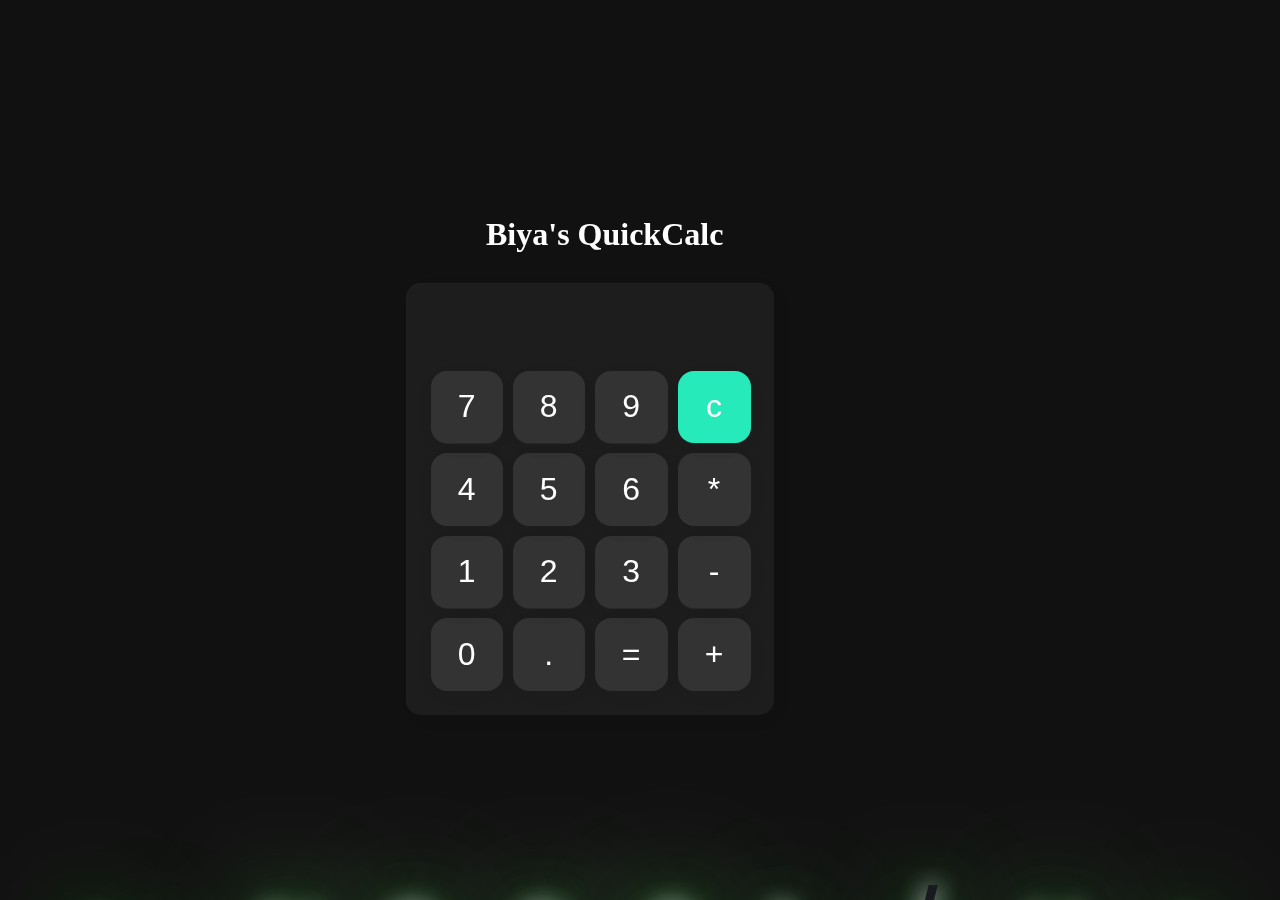
<file: task-3 calculator/index.html>
<!DOCTYPE html>
<html lang="en">

<head>
    <meta charset="UTF-8">
    <meta http-equiv="X-UA-Comatible" content="IE=edge">
    <meta name="viewport" content="width=device-width, initial-scale=1.0">
    <link rel="icon" href="./images/icon-1.png" type="icon">
    <link rel="stylesheet" href="./style.css">
    <title>Biya's QuickCalc</title>
</head>

<body>
    <!-- Background Animation -->
    <div class="wrapper">
        <span>+</span>
        <span>-</span>
        <span>%</span>
        <span>2</span>
        <span>3</span>
        <span>6</span>
        <span>1</span>
        <span>/</span>
        <span>X</span>
        <span>+</span>
    </div>
    <!-- Calculator  -->
    <div class="container">
        <h1>Biya's QuickCalc</h1>
        <div class="main">
            <form class="form">
                <input type="text" id="display" name="display" />
            </form>
            <div class="calc">
                <button class="btn">7</button>
                <button class="btn">8</button>
                <button class="btn">9</button>
                <button class="btn clear">c</button>
                <button class="btn">4</button>
                <button class="btn">5</button>
                <button class="btn">6</button>
                <button class="btn">*</button>
                <button class="btn">1</button>
                <button class="btn">2</button>
                <button class="btn">3</button>
                <button class="btn">-</button>
                <button class="btn">0</button>
                <button class="btn">.</button>
                <button class="btn">=</button>
                <button class="btn">+</button>

            </div>
        </div>
    </div>








    <script src="./main.js"></script>
</body>

</html>
</file>
<file: task-2 landing page/css/styles.css>
@import url('https://fonts.googleapis.com/css2?family=Bonheur+Royale&family=Dosis:wght@200;300;400;500;600;700;800&display=swap');

/*===== Variable Start =====*/
:root {
    --primary-color: #F88379;
    --secondary-color: #333;
    --white-color: #fff;
    --black-color: #000;
}

/*===== Variable End =====*/

*,
*:after,
*:before {
    -webkit-box-sizing: border-box;
    box-sizing: border-box;
    margin: 0;
    padding: 0;
}

:active,
:hover,
:focus {
    outline: 0 !important;
    outline-offset: 0;
}

a,
a:hover {
    text-decoration: none;
}

a:hover {
    color: var(--primary-color) !important;
}

ul,
ol {
    margin: 0;
    padding: 0;
}


html {
    scroll-behavior: smooth;
}

body {
    font-size: 100%;
    font-weight: 400;
    font-family: 'Bonheur Royale', cursive 'Dosis', sans-serif;
}

/*=====Custom Scrollbar Start======*/

::-webkit-scrollbar {
    width: 0.3125rem;
}

::-webkit-scrollbar-track {
    background: var(--white-color);
}

::-webkit-scrollbar-thumb {
    background: var(--primary-color);
}

/*=====Custom Scrollbar End======*/

/*=====Custom CSS Start====*/

h1 {
    font-size: 3rem;
    font-weight: 400;
    margin-bottom: 1rem;
    text-transform: uppercase;
    color: var(--white-color);
}

h2 {
    font-family: 'Bonheur Royale', cursive;
    font-weight: 600;
    font-size: 60px;
    /* font-size: 1.5625rem; */
    text-transform: capitalize;
    color: var(--white-color);
    line-height: 2.5rem;
}

h4 {
    color: var(--white-color);
    text-transform: capitalize;
    font-size: 1.125rem;
    font-weight: 400;
    margin-bottom: 0.9375rem;
    transition: all .3s linear;
}

h5 {
    color: var(--white-color);
    text-transform: capitalize;
    font-size: 0.875rem;
    font-weight: 400;
    margin-bottom: 10px;
}

p {
    font-size: 1.6rem;
    color: var(--white-color);
    font-family: 'Bonheur Royale', cursive;
    font-weight: 400;
    line-height: 1.75rem;
    letter-spacing: 0.0625rem;
    opacity: 0.8;
}

.main-btn {
    height: 40px;
    line-height: 40px;
    font-size: 1.125rem;
    display: inline-block;
    color: var(--white-color);
    font-weight: 700;
    text-transform: uppercase;
    padding: 0 30px;
    position: relative;
}

.main-btn::after,
.main-btn::before {
    position: absolute;
    top: 50%;
    background-color: rgba(255, 255, 255, .3);
    left: 0;
    width: 100%;
    height: 1px;
    content: "";
    transition: all .5s ease-out 0s;
    -webkit-transition: all .5s ease-out 0s;
    transform: translateY(-20px);
    -webkit-transform: translateY(-20px);
}

.main-btn::after {
    transform: translateY(20px);
    -webkit-transform: translateY(20px);
}

.main-btn:hover::before {
    transform: rotate(20deg);
    -webkit-transform: rotate(20deg);
    background-color: var(--primary-color);
}

.main-btn:hover::after {
    transform: rotate(-20deg);
    -webkit-transform: rotate(-20deg);
    background-color: var(--primary-color);
}

.main-btn:hover {
    color: var(--primary-color) !important;
}

.wrapper {
    padding-top: 4rem;
    padding-bottom: 4rem;
    background-color: var(--secondary-color);
}

.text-content {
    width: 60%;
    margin: auto;
}

/*=====Custom CSS End====*/

/*=====Header Design Start======*/
.top-header {
    background-color: var(--secondary-color);
}

.top-header span {
    font-size: 0.875rem;

    color: var(--white-color);
    letter-spacing: 0.1062rem;
}

.navigation-wrap {
    position: fixed;
    width: 100%;
    left: 0;
    z-index: 1000;
    -webkit-transition: all 0.3s ease-out;
    transition: all 0.3s ease-out;
}

.navigation-wrap .nav-item {
    padding: 0 0.5rem;
    transition: all 200ms linear;
}

.navbar-toggler:focus {
    outline: unset;
    border: none;
    box-shadow: none;

}

.navigation-wrap .nav-link {
    padding-top: 0.9375rem;
    font-size: 0.875rem;
    font-weight: 400;
    text-transform: uppercase;
    color: var(--white-color);
    letter-spacing: 0.0625rem;

}

.navigation-wrap .nav-link:hover,
.navigation-wrap .nav-link:active {
    color: var(--primary-color);
}

/* Change Navbar styling on scroll */
.navigation-wrap.scroll-on {
    position: fixed;
    background-color: var(--black-color);
    top: 0;
    left: 0;
    width: 100%;
    box-shadow: 0.0125rem 1.75rem 1 rgb(0, 0, 0, 0.09);
    transition: all .15s ease-in-out 0s;

}

.navigation-wrap.scroll-on .nav-link:hover,
.navigation-wrap.scroll-on .nav-link:active {
    color: var(--primary-color);
}


/*=====Header Design End======*/

/*=====Top Banner Start======*/
#home .carousel-caption {
    top: 12rem;
}

#home .carousel-caption p {
    font-size: 2rem;
    font-family: 'Bonheur Royale', cursive;
    max-width: 36.25rem;
    margin: 1.0625rem auto;
}




/*=====Top Banner End======*/

/*=====New Arrival Start======*/
.new-arrivals .banner-info {
    bottom: 30px;
    margin: auto;
    width: 100%;
    position: absolute;
    z-index: 9;
    padding: 0 15px;
}

.new-arrivals .banner-info h2 {
    font-size: 35px;
}

.new-arrivals .banner-info p {
    font-size: 20px;
    font-family: 'Bonheur Royale', cursive;
}


.new-arrivals .card-banner .card-thumb,
.products .item-product {
    position: relative;
    display: block;
    overflow: hidden;
}

.new-arrivals .card-banner .card-thumb img,
.products .item-product img {
    transition: all .5s ease-out 0s;
}

.new-arrivals .card-banner .card-thumb img:hover,
.products .item-product img:hover {
    transform: scale(1.2);
    opacity: 0.3;
}

/*=====New Arrival End======*/

/*=====Products Start======*/
.products .wrapper {
    background-color: var(--black-color);
}

.products .nav-tabs {
    border: 0;
    justify-content: center;
}

.products .nav-tabs .nav-link {
    color: var(--white-color);
    display: block;
    padding: 0 30px;
    border: 1px solid var(--white-color);
    border-radius: 20px;
    background-color: var(--black-color);
    height: 36px;
    margin: 10px;
    line-height: 34px;
    text-transform: uppercase;
}

.products .product-info .cat-parent,
.products .product-info .wishlist i {
    font-size: 0.875rem;
    color: var(--white-color);
    opacity: 0.6;
    text-transform: uppercase;
}

.products .product-title a {
    margin: 0 0 7px;
    display: block;
    overflow: hidden;
    color: var(--white-color);
    text-overflow: ellipsis;
    white-space: nowrap;
    text-transform: uppercase;
}

.products .rating i {
    color: #FFD700;
}

.basket a i {
    color: var(--white-color);
}

/*=====Products End======*/

/*=====Deals Start======*/
.deal-of-the-day {
    background-image: url(../images/b-g.jpg);
    background-position: center;
    background-repeat: no-repeat;
    background-size: cover;

}

/*=====Deals End======*/
/* =====blog Start===== */
 .blog-section{
background-color: var(--black-color);
} 
/* =====blog End===== */

/* =====Footer Start===== */
.footer{
    background-color: var(--secondary-color);
}
.footer .footer-social span{
    float: right;
}
.footer .footer-social a i {
    font-size: 1.5rem;
    
    color:var(--white-color);
    padding:0 1rem;
  }
  .footer .footer-social a:hover i{
    color:var(--primary-color);
  }


/* =====Footer End===== */
</file>
<file: task-2 landing page/css/responsive.css>
@media (max-width: 1024px) {

    /* Custom CSS */
    h1 {
        font-size: 3.25rem;
    }

    h2 {
        font-size: 1.125rem;
        line-height: 1.5625rem;
    }

    .wrapper {
        padding-top: 1.25rem;
        padding-bottom: 1.25rem;
    }
}

@media (max-width: 991px) {
    /*====Custom CSS=====*/

    h4 {
        font-size: 0.9375rem;
        margin-bottom: 0.625rem
    }

    p {
        font-size: 0.875rem;
        line-height: 1.3125rem;
    }

    .text-content {
        width: 100%;
    }

    /*===== Navbar==== */
    .navigation-wrap .navbar-brand img {
        height: 2.8125rem;
    }

    .navbar-toggler i {
        color: var(--white-color);
        line-height: 2;
    }

    .navigation-wrap {
        text-align: center;
        background-color: var(--black-color);
    }

    .navigation-wrap .nav-link {
        line-height: 1.875rem;
    }
    /* ======Banner===== */
    #home{
        padding: 4.375rem 0 0;
    }
    /* =====Top Banner===== */
    #home .carousel-caption{
        top: 3.5rem;

    }
}
 @media (max-width: 761px){
    .new-arrivals .banner-info{
        bottom: 10px;
      
        padding: 0 5px;
    }
    .new-arrivals .banner-info h2{
         font-size: 20px;
    }
    .new-arrivals .banner-info p{
         font-size: 10px; 
    
    }
} 

@media(max-width:575px) {

    /* Custom CSS */
    h1 {
        font-size: 1.25rem;
    }

    h2 {
        font-size: 1rem;
        line-height: 1rem;
        margin-bottom: 5px;
    }


    .main-btn {
        height: 20px;
        line-height: 20px;
        font-size: 0.9375rem;
    }

    .main-btn::after {
        transform: translateY(0.9375rem);
        -webkit-transform: translateY(0.9375rem);
    }

    .main-btn::before {
        transform: translateY(-0.9375rem);
        -webkit-transform: translateY(-0.9375rem);
    }
    /*=====top banner===== */
    #home .carousel-caption{
        top: 1.5rem;

    }
    #home .carousel-caption p{
        margin: 5px auto;

    }
}

@media (max-width: 430px) {

    /* Custom CSS */
    h1 {
        margin-bottom: 0;
    }
    /* ====Top Header===== */
.top-header{
    display: none;
}
#home .carousel-caption p{
    font-size: 0.75rem;
    line-height: 1.125rem;

}
#home .carousel-caption{
    padding: 0;

}
}

@media (max-width: 360px) {

    /* Top Banner */
    #home .carousel-caption {
        top: 1rem;
    }

}
</file>
<file: task-3 calculator/style.css>
@import url('https://fonts.googleapis.com/css2?family=Poppins:wght@200;300;400;500;600;700;800;900&display=swap');


* {
    margin: 0;
    padding: 0;
    box-sizing: border-box;
}

/* Variables */
:root {
    --white-color: #fff;
    --white-lighter-1: rgba(255, 255, 255, 0.05);
    --white-lighter-2: rgba(255, 255, 255, 0.02);
    --white-lighter-3: rgba(255, 255, 255, 0.03);
    --black-lighter: rgba(0, 0, 0, 0.02);
    --hover-color: #849aa5;
    --green-color: #26eab9;



}

body {
    background-color: #111;
    height: 100vh;
    display: flex;
    justify-content: center;
    align-items: center;
}

/* Animation Background */
.wrapper span {
    position: fixed;
    color: #18191f;
    text-shadow: 0 0 25px aliceblue,
        0 0 50px green,
        0 0 100px green,
        0 0 150px aliceblue;
    animation: animate 10s linear infinite;
    font-size: 100px;
    font-family: 'Poppins', sans-serif;
    z-index: -1;
    bottom: -120px;
}

.wrapper span:nth-child(1) {
    left: 60px;
    animation-delay: 0.6s;
}

.wrapper span:nth-child(2) {
    left: 10%;
    animation-delay: 3s;
}

.wrapper span:nth-child(3) {
    left: 20%;
    animation-delay: 2s;
}

.wrapper span:nth-child(4) {
    left: 30%;
    animation-delay: 5s;
}

.wrapper span:nth-child(5) {
    left: 40%;
    animation-delay: 1s;
}

.wrapper span:nth-child(6) {
    left: 50%;
    animation-delay: 7s;
}

.wrapper span:nth-child(7) {
    left: 60%;
    animation-delay: 6s;
}

.wrapper span:nth-child(8) {
    left: 70%;
    animation-delay: 8s;
}

.wrapper span:nth-child(9) {
    left: 80%;
    animation-delay: 6s;
}

.wrapper span:nth-child(10) {
    left: 90%;
    animation-delay: 4s;
}

@keyframes animate {
    0% {
        transform: translateY(0);
        opacity: 1;
    }

    70% {
        opacity: 0.8;
    }

    100% {
        transform: translateY(-800px) rotate(360deg);
        opacity: 0;
    }

}

/* Calculator */
.container h1 {

    color: var(--white-color);
    margin: 30px;
}

.main {
    position: relative;
    right: 50px;
    width: 23rem;
    height: 27rem;
    padding: 30px;
    padding-top: 90px;
    display: flex;
    justify-content: center;
    border-radius: 15px;
    background-color: var(--white-lighter-1);
    backdrop-filter: blur(15px);
    border-top: 1px solid var(--white-lighter-2);
    border-left: 1px solid var(--white-lighter-2);
    box-shadow: 5px 5px 30px var(--black-lighter);

}

.calc {
    position: absolute;
    bottom: 1.5rem;
    width: 20rem;
    height: 20rem;
    display: grid;
    grid-template-columns: auto auto auto auto;
    column-gap: 10px;
    row-gap: 10px;
    border-radius: 15px;
}

.btn {
    font-size: 2rem;
    padding: 5px;
    color: var(--white-color);
    border-radius: 10px;
    cursor: pointer;
    background: var(--white-lighter-1);
    border-radius: 16px;
    box-shadow: 0 4px 30px var(--black-lighter);
    backdrop-filter: blur(4.7px);
    -webkit-backdrop-filter: blur(4.7px);
    border: 1px solid var(--white-lighter-3);
    border-style: none;
    transition: all 0.3s ease-in-out;
}

.btn:hover {
    background-color: var(--hover-color);
}

.form {
    width: fit-content;
}

#display {
    position: relative;
    width: 20rem;
    bottom: 5rem;
    background: transparent;
    border: none;
    color: var(--white-color);
    padding-top: 1.3rem;
    text-align: right;
    padding-bottom: 1.2rem;
    border-radius: 10px;
    font-size: 1.7rem;
    outline-style: none;
    pointer-events: none;

}

.clear,
.clear:hover {
    background-color: var(--green-color);
}
</file>
